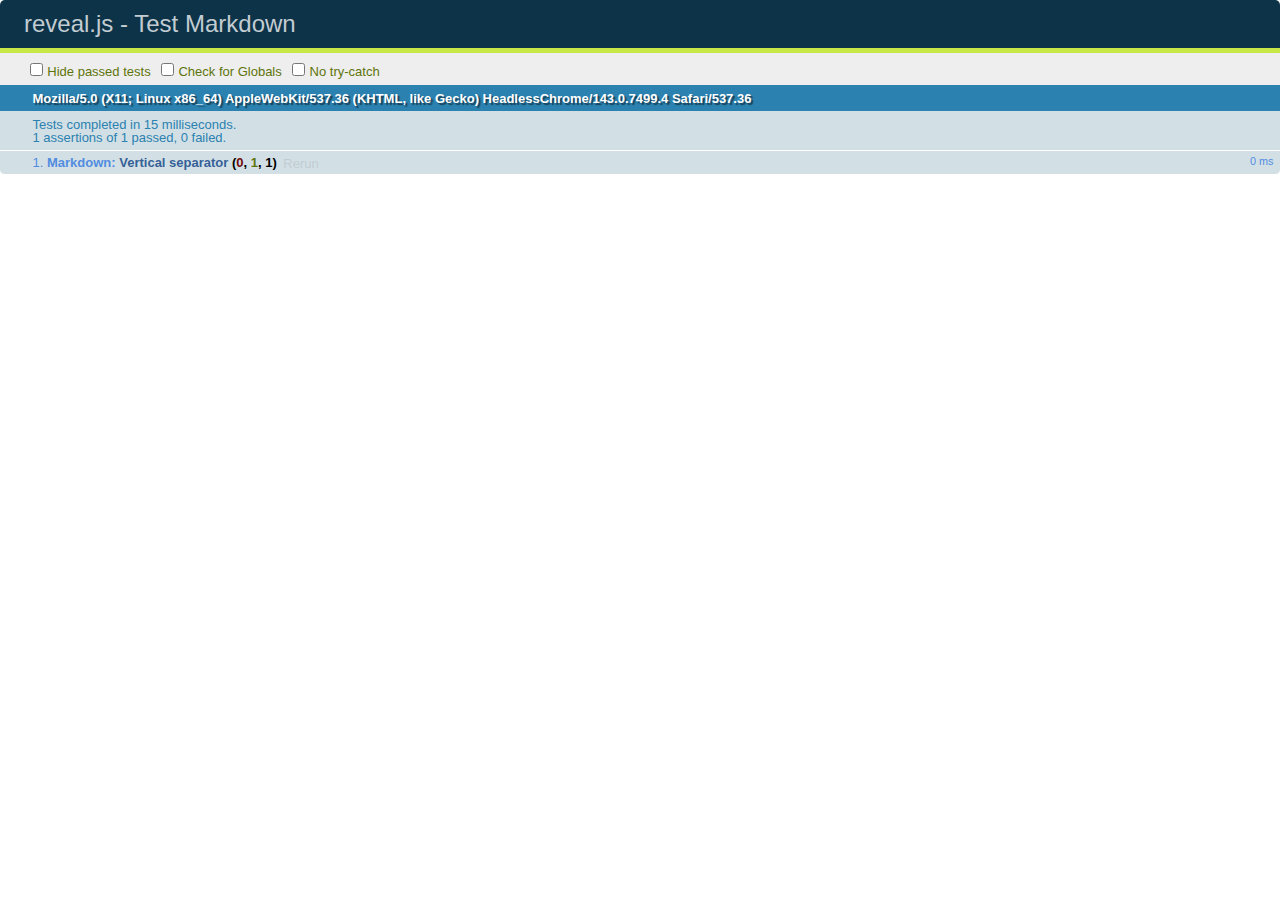
<file: devday_2013/test/test-markdown.html>
<!doctype html>
<html lang="en">

	<head>
		<meta charset="utf-8">

		<title>reveal.js - Test Markdown</title>

		<link rel="stylesheet" href="../css/reveal.min.css">
		<link rel="stylesheet" href="qunit-1.12.0.css">
	</head>

	<body style="overflow: auto;">

		<div id="qunit"></div>
  		<div id="qunit-fixture"></div>

		<div class="reveal" style="display: none;">

			<div class="slides">

				<!-- <section data-markdown="example.md" data-separator="^\n\n\n" data-vertical="^\n\n"></section> -->

				<!-- Slides are separated by newline + three dashes + newline, vertical slides identical but two dashes -->
				<section data-markdown data-separator="^\n---\n$" data-vertical="^\n--\n$">
					<script type="text/template">
						## Slide 1.1

						--

						## Slide 1.2

						---

						## Slide 2
					</script>
				</section>

			</div>

		</div>

		<script src="../lib/js/head.min.js"></script>
		<script src="../js/reveal.min.js"></script>
		<script src="../plugin/markdown/marked.js"></script>
		<script src="../plugin/markdown/markdown.js"></script>
		<script src="qunit-1.12.0.js"></script>

		<script src="test-markdown.js"></script>

	</body>
</html>
</file>
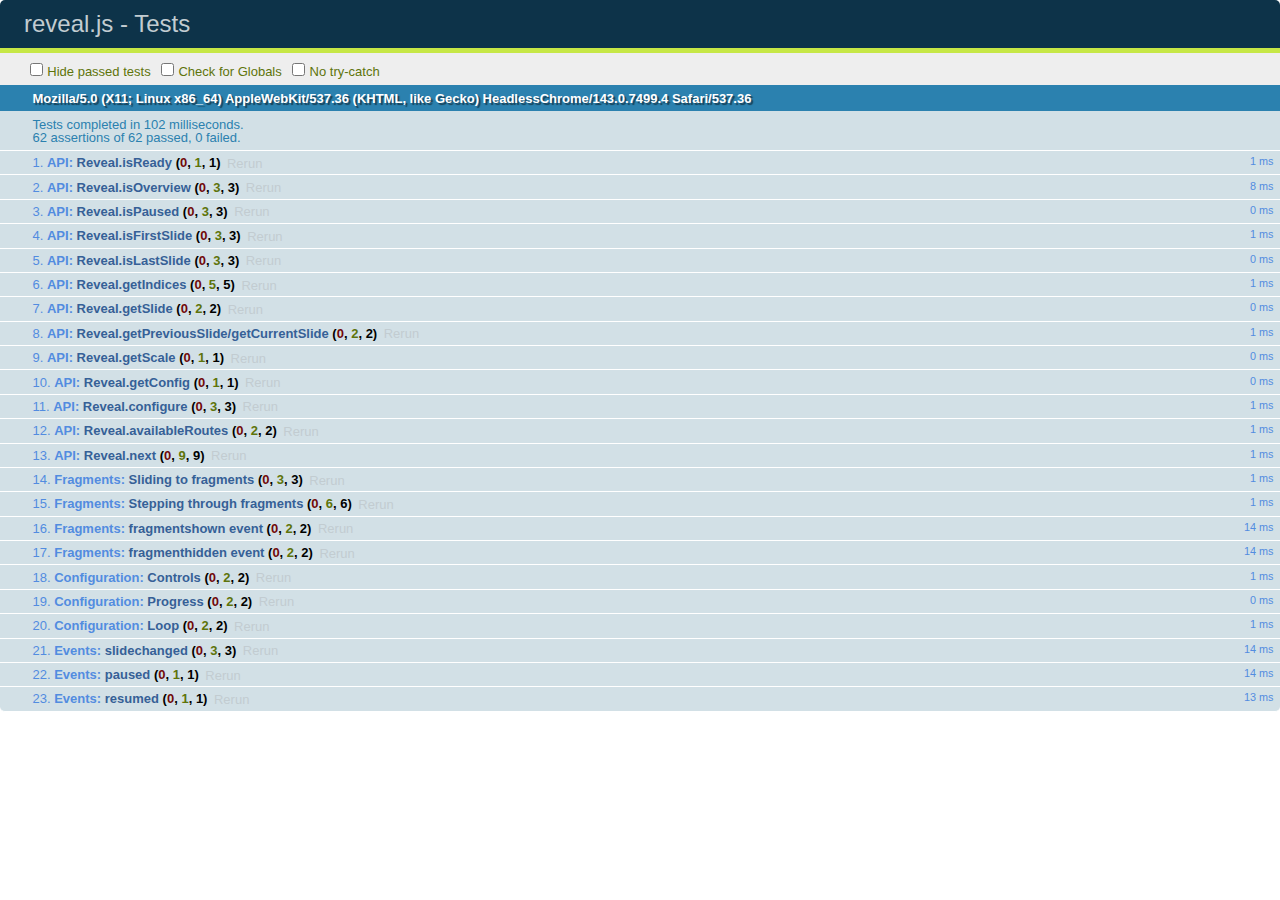
<file: devday_2013/test/test.html>
<!doctype html>
<html lang="en">

	<head>
		<meta charset="utf-8">

		<title>reveal.js - Tests</title>

		<link rel="stylesheet" href="../css/reveal.min.css">
		<link rel="stylesheet" href="qunit-1.12.0.css">
	</head>

	<body style="overflow: auto;">

		<div id="qunit"></div>
  		<div id="qunit-fixture"></div>

		<div class="reveal" style="display: none;">

			<div class="slides">

				<section>
					<h1>1</h1>
				</section>

				<section>
					<section>
						<h1>2.1</h1>
					</section>
					<section>
						<h1>2.2</h1>
					</section>
					<section>
						<h1>2.3</h1>
					</section>
				</section>

				<section>
					<h1>4</h1>
					<ul>
						<li class="fragment">4.1</li>
						<li class="fragment">4.2</li>
						<li class="fragment">4.3</li>
					</ul>
				</section>

				<section>
					<h1>4</h1>
				</section>

			</div>

		</div>

		<script src="../lib/js/head.min.js"></script>
		<script src="../js/reveal.min.js"></script>
		<script src="qunit-1.12.0.js"></script>

		<script src="test.js"></script>

	</body>
</html>
</file>
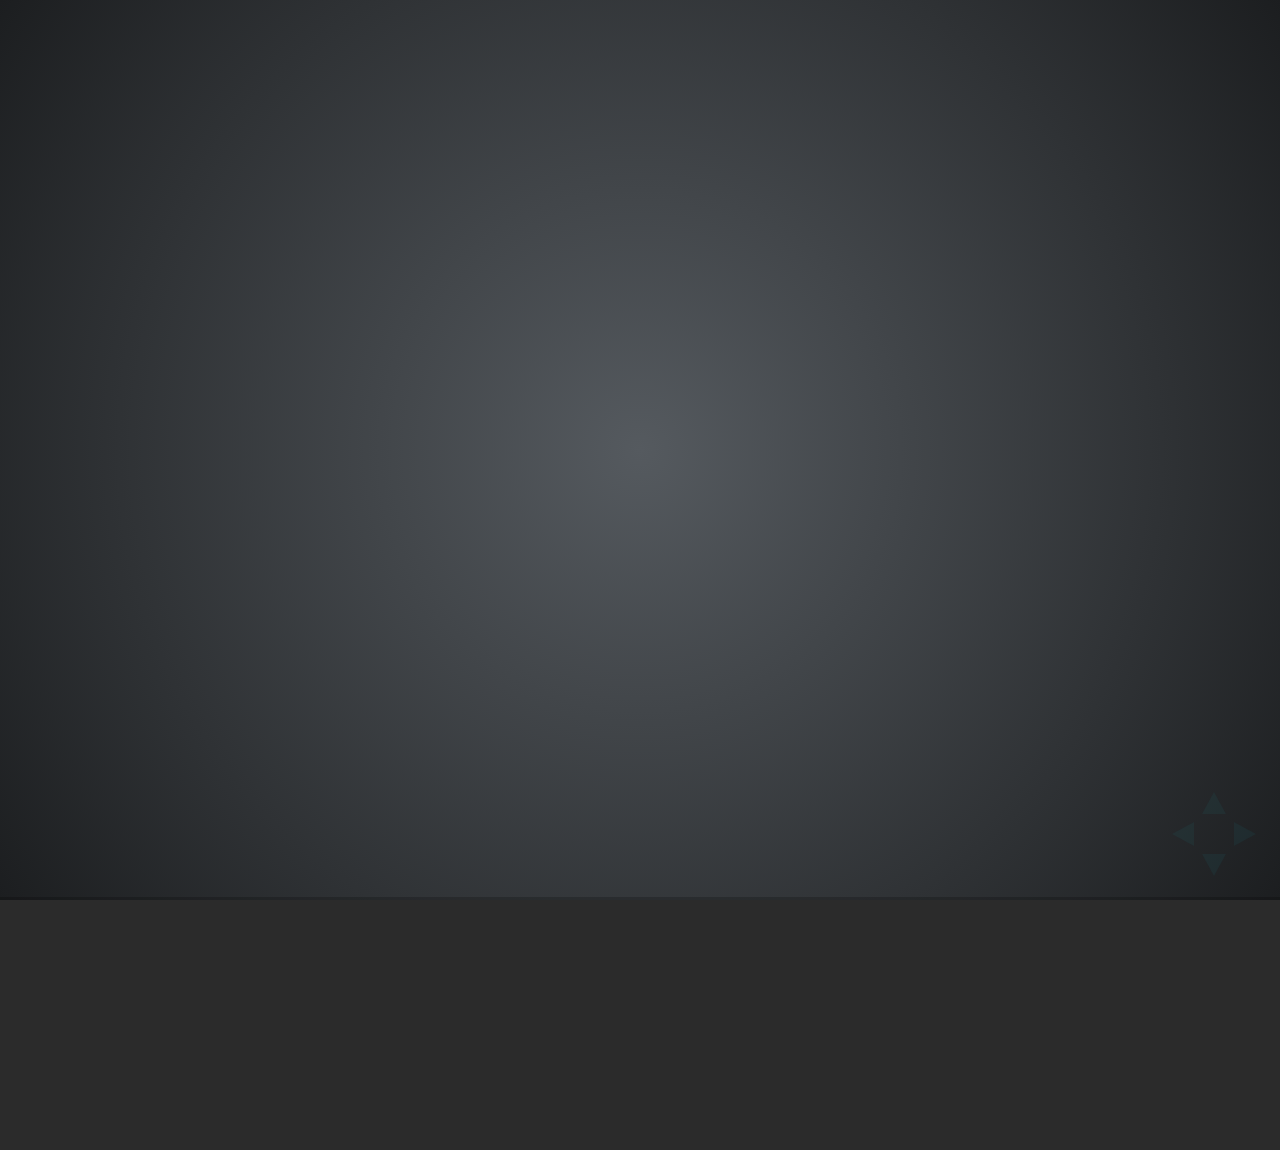
<file: devday_2013/plugin/markdown/example.html>
<!doctype html>
<html lang="en">

	<head>
		<meta charset="utf-8">

		<title>reveal.js - Markdown Demo</title>

		<link rel="stylesheet" href="../../css/reveal.css">
		<link rel="stylesheet" href="../../css/theme/default.css" id="theme">
	</head>

	<body>

		<div class="reveal">

			<div class="slides">

                <!-- Use external markdown resource, separate slides by three newlines; vertical slides by two newlines -->
                <section data-markdown="example.md" data-separator="^\n\n\n" data-vertical="^\n\n"></section>

                <!-- Slides are separated by three dashes (quick 'n dirty regular expression) -->
                <section data-markdown data-separator="---">
                    <script type="text/template">
                        ## Demo 1
                        Slide 1
                        ---
                        ## Demo 1
                        Slide 2
                        ---
                        ## Demo 1
                        Slide 3
                    </script>
                </section>

                <!-- Slides are separated by newline + three dashes + newline, vertical slides identical but two dashes -->
                <section data-markdown data-separator="^\n---\n$" data-vertical="^\n--\n$">
                    <script type="text/template">
                        ## Demo 2
                        Slide 1.1

                        --

                        ## Demo 2
                        Slide 1.2

                        ---

                        ## Demo 2
                        Slide 2
                    </script>
                </section>

                <!-- No "extra" slides, since there are no separators defined (so they'll become horizontal rulers) -->
                <section data-markdown>
                    <script type="text/template">
                        A

                        ---

                        B

                        ---

                        C
                    </script>
                </section>

            </div>
		</div>

		<script src="../../lib/js/head.min.js"></script>
		<script src="../../js/reveal.js"></script>

		<script>

			Reveal.initialize({
				controls: true,
				progress: true,
				history: true,
				center: true,

				theme: Reveal.getQueryHash().theme,
				transition: Reveal.getQueryHash().transition || 'default',

				// Optional libraries used to extend on reveal.js
				dependencies: [
					{ src: '../../lib/js/classList.js', condition: function() { return !document.body.classList; } },
					{ src: 'marked.js', condition: function() { return !!document.querySelector( '[data-markdown]' ); } },
                    { src: 'markdown.js', condition: function() { return !!document.querySelector( '[data-markdown]' ); } },
					{ src: '../notes/notes.js' }
				]
			});

		</script>

	</body>
</html>
</file>
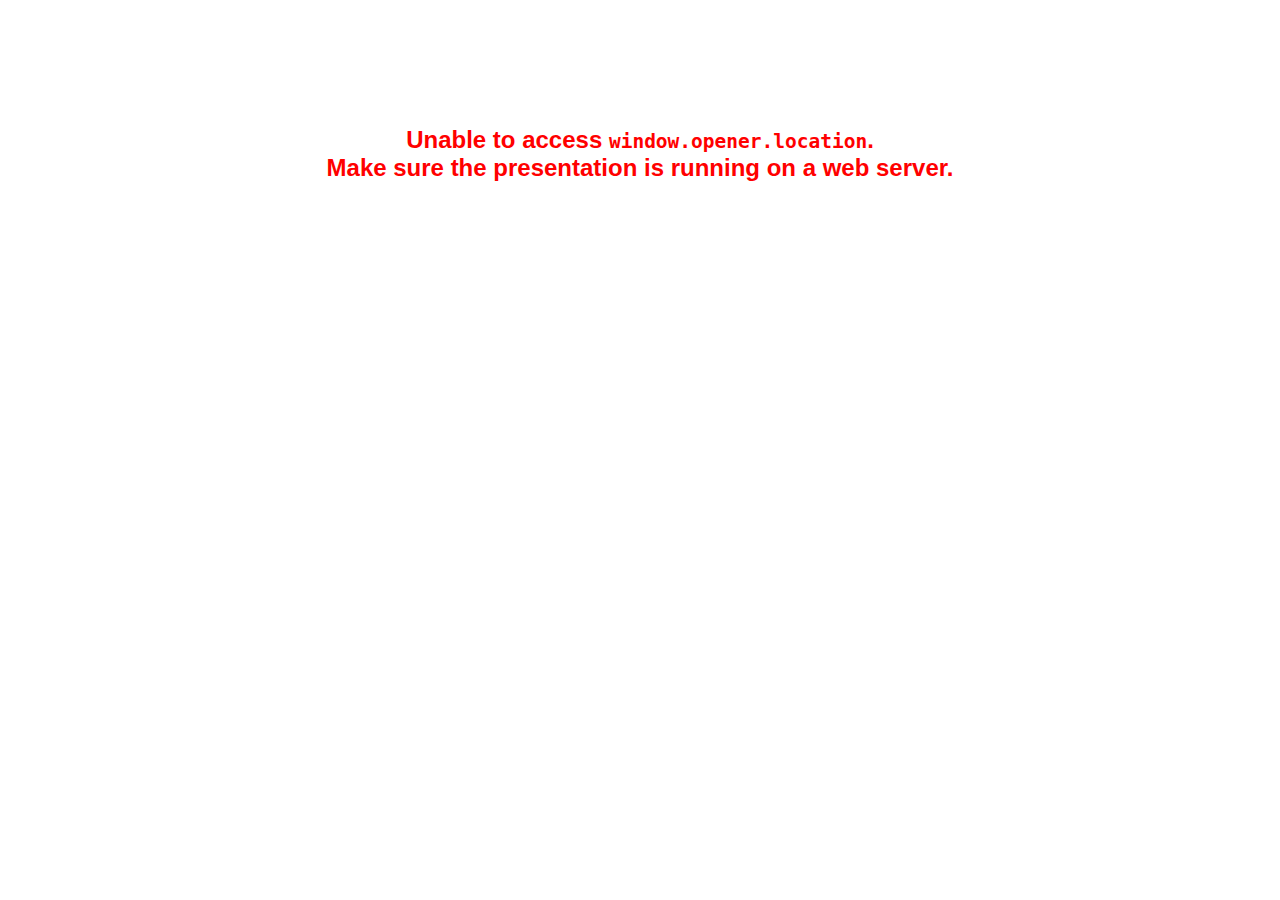
<file: devday_2013/plugin/notes/notes.html>
<!doctype html>
<html lang="en">
	<head>
		<meta charset="utf-8">

		<title>reveal.js - Slide Notes</title>

		<style>
			body {
				font-family: Helvetica;
			}

			#notes {
				font-size: 20px;
				width: 640px;
				margin-top: 5px;
				clear: left;
			}

			#wrap-current-slide {
				width: 640px;
				height: 512px;
				float: left;
				overflow: hidden;
			}

			#current-slide {
				width: 1280px;
				height: 1024px;
				border: none;

				-webkit-transform-origin: 0 0;
				   -moz-transform-origin: 0 0;
					-ms-transform-origin: 0 0;
					 -o-transform-origin: 0 0;
						transform-origin: 0 0;

				-webkit-transform: scale(0.5);
				   -moz-transform: scale(0.5);
					-ms-transform: scale(0.5);
					 -o-transform: scale(0.5);
						transform: scale(0.5);
			}

			#wrap-next-slide {
				width: 448px;
				height: 358px;
				float: left;
				margin: 0 0 0 10px;
				overflow: hidden;
			}

			#next-slide {
				width: 1280px;
				height: 1024px;
				border: none;

				-webkit-transform-origin: 0 0;
				   -moz-transform-origin: 0 0;
					-ms-transform-origin: 0 0;
					 -o-transform-origin: 0 0;
						transform-origin: 0 0;

				-webkit-transform: scale(0.35);
				   -moz-transform: scale(0.35);
					-ms-transform: scale(0.35);
					 -o-transform: scale(0.35);
						transform: scale(0.35);
			}

			.slides {
				position: relative;
				margin-bottom: 10px;
				border: 1px solid black;
				border-radius: 2px;
				background: rgb(28, 30, 32);
			}

			.slides span {
				position: absolute;
				top: 3px;
				left: 3px;
				font-weight: bold;
				font-size: 14px;
				color: rgba( 255, 255, 255, 0.9 );
			}

			.error {
				font-weight: bold;
				color: red;
				font-size: 1.5em;
				text-align: center;
				margin-top: 10%;
			}

			.error code {
				font-family: monospace;
			}

			.time {
				width: 448px;
				margin: 30px 0 0 10px;
				float: left;
				text-align: center;
				opacity: 0;

				-webkit-transition: opacity 0.4s;
				   -moz-transition: opacity 0.4s;
				     -o-transition: opacity 0.4s;
				        transition: opacity 0.4s;
			}

			.elapsed,
			.clock {
				color: #333;
				font-size: 2em;
				text-align: center;
				display: inline-block;
				padding: 0.5em;
				background-color: #eee;
				border-radius: 10px;
			}

			.elapsed h2,
			.clock h2 {
				font-size: 0.8em;
				line-height: 100%;
				margin: 0;
				color: #aaa;
			}

			.elapsed .mute {
				color: #ddd;
			}

		</style>
	</head>

	<body>

		<div id="wrap-current-slide" class="slides">
			<script>document.write( '<iframe width="1280" height="1024" id="current-slide" src="'+ window.opener.location.href +'?receiver"></iframe>' );</script>
		</div>

		<div id="wrap-next-slide" class="slides">
			<script>document.write( '<iframe width="640" height="512" id="next-slide" src="'+ window.opener.location.href +'?receiver"></iframe>' );</script>
			<span>UPCOMING:</span>
		</div>

		<div class="time">
			<div class="clock">
				<h2>Time</h2>
				<span id="clock">0:00:00 AM</span>
			</div>
			<div class="elapsed">
				<h2>Elapsed</h2>
				<span id="hours">00</span><span id="minutes">:00</span><span id="seconds">:00</span>
			</div>
		</div>

		<div id="notes"></div>

		<script src="../../plugin/markdown/marked.js"></script>
		<script>

			window.addEventListener( 'load', function() {

				if( window.opener && window.opener.location && window.opener.location.href ) {

					var notes = document.getElementById( 'notes' ),
						currentSlide = document.getElementById( 'current-slide' ),
						nextSlide = document.getElementById( 'next-slide' ),
						silenced = false;

					window.addEventListener( 'message', function( event ) {
						var data = JSON.parse( event.data );

						// No need for updating the notes in case of fragment changes
						if ( data.notes !== undefined) {
							if( data.markdown ) {
								notes.innerHTML = marked( data.notes );
							}
							else {
								notes.innerHTML = data.notes;
							}
						}

						silenced = true;

						// Update the note slides
						currentSlide.contentWindow.Reveal.slide( data.indexh, data.indexv, data.indexf );
						nextSlide.contentWindow.Reveal.slide( data.nextindexh, data.nextindexv );

						silenced = false;

					}, false );

					var start = new Date(),
						timeEl = document.querySelector( '.time' ),
						clockEl = document.getElementById( 'clock' ),
						hoursEl = document.getElementById( 'hours' ),
						minutesEl = document.getElementById( 'minutes' ),
						secondsEl = document.getElementById( 'seconds' );

					setInterval( function() {

						timeEl.style.opacity = 1;

						var diff, hours, minutes, seconds,
							now = new Date();

						diff = now.getTime() - start.getTime();
						hours = Math.floor( diff / ( 1000 * 60 * 60 ) );
						minutes = Math.floor( ( diff / ( 1000 * 60 ) ) % 60 );
						seconds = Math.floor( ( diff / 1000 ) % 60 );

						clockEl.innerHTML = now.toLocaleTimeString();
						hoursEl.innerHTML = zeroPadInteger( hours );
						hoursEl.className = hours > 0 ? "" : "mute";
						minutesEl.innerHTML = ":" + zeroPadInteger( minutes );
						minutesEl.className = minutes > 0 ? "" : "mute";
						secondsEl.innerHTML = ":" + zeroPadInteger( seconds );

					}, 1000 );

					// Broadcasts the state of the notes window to synchronize
					// the main window
					function synchronizeMainWindow() {

						if( !silenced ) {
							var indices = currentSlide.contentWindow.Reveal.getIndices();
							window.opener.Reveal.slide( indices.h, indices.v, indices.f );
						}

					}

					// Navigate the main window when the notes slide changes
					currentSlide.contentWindow.Reveal.addEventListener( 'slidechanged', synchronizeMainWindow );
					currentSlide.contentWindow.Reveal.addEventListener( 'fragmentshown', synchronizeMainWindow );
					currentSlide.contentWindow.Reveal.addEventListener( 'fragmenthidden', synchronizeMainWindow );

					// Reconfigure the notes window to remove needless UI
					currentSlide.contentWindow.Reveal.configure({ controls: false, progress: false, overview: false });
					nextSlide.contentWindow.Reveal.configure({ controls: false, progress: false, overview: false });

				}
				else {

					document.body.innerHTML =  '<p class="error">Unable to access <code>window.opener.location</code>.<br>Make sure the presentation is running on a web server.</p>';

				}


			}, false );

			function zeroPadInteger( num ) {
				var str = "00" + parseInt( num );
				return str.substring( str.length - 2 );
			}

		</script>
	</body>
</html>
</file>
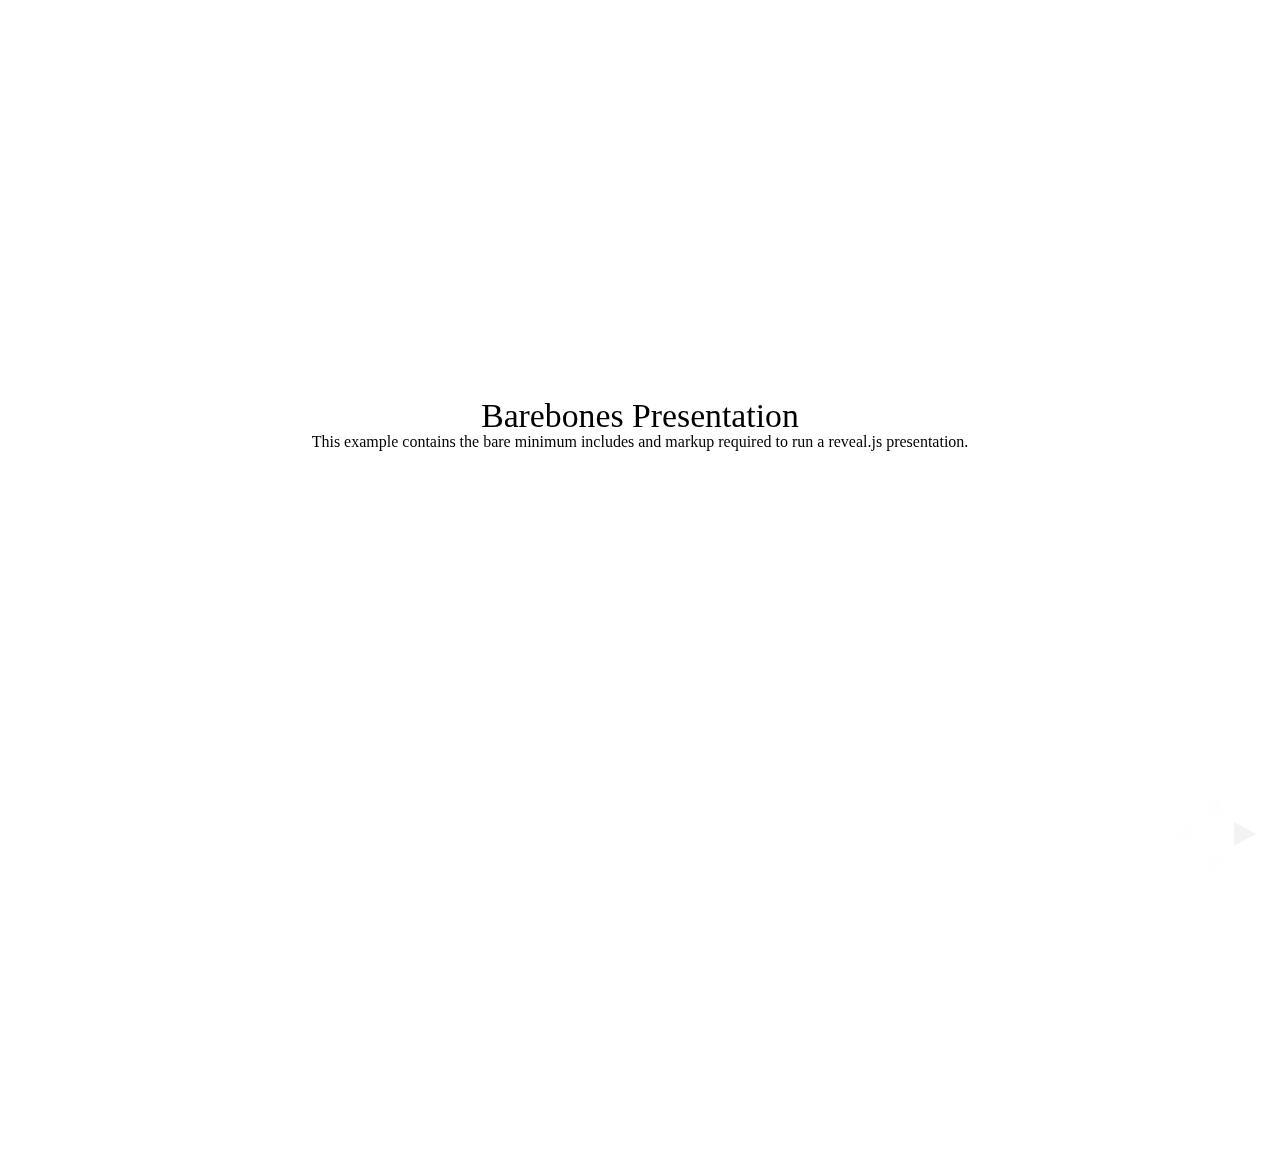
<file: devday_2013/test/examples/barebones.html>
<!doctype html>
<html lang="en">

	<head>
		<meta charset="utf-8">

		<title>reveal.js - Barebones</title>

		<link rel="stylesheet" href="../../css/reveal.min.css">
	</head>

	<body>

		<div class="reveal">

			<div class="slides">

				<section>
					<h2>Barebones Presentation</h2>
					<p>This example contains the bare minimum includes and markup required to run a reveal.js presentation.</p>
				</section>

				<section>
					<h2>No Theme</h2>
					<p>There's no theme included, so it will fall back on browser defaults.</p>
				</section>

			</div>

		</div>

		<script src="../../lib/js/head.min.js"></script>
		<script src="../../js/reveal.min.js"></script>

		<script>

			Reveal.initialize();

		</script>

	</body>
</html>
</file>
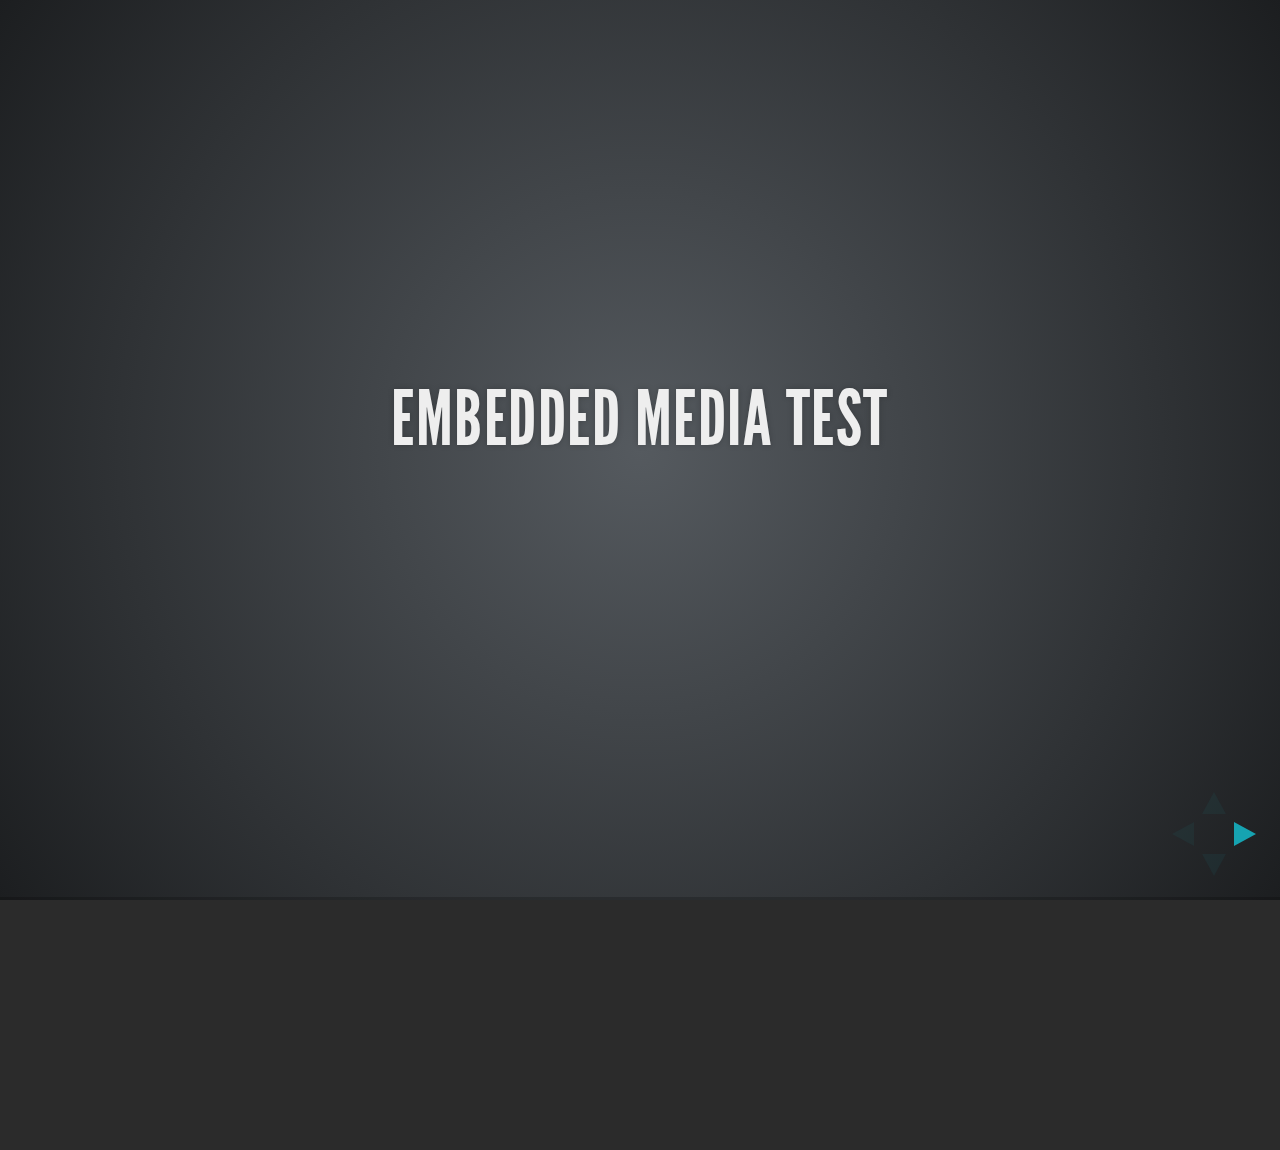
<file: devday_2013/test/examples/embedded-media.html>
<!doctype html>
<html lang="en">

	<head>
		<meta charset="utf-8">

		<title>reveal.js - Embedded Media</title>

		<meta name="viewport" content="width=device-width, initial-scale=1.0, maximum-scale=1.0, user-scalable=no">

		<link rel="stylesheet" href="../../css/reveal.min.css">
		<link rel="stylesheet" href="../../css/theme/default.css" id="theme">
	</head>

	<body>

		<div class="reveal">

			<div class="slides">

				<section>
					<h2>Embedded Media Test</h2>
				</section>

				<section>
					<iframe data-autoplay width="420" height="345" src="http://www.youtube.com/embed/l3RQZ4mcr1c"></iframe>
				</section>

				<section>
					<h2>Empty Slide</h2>
				</section>

			</div>

		</div>

		<script src="../../lib/js/head.min.js"></script>
		<script src="../../js/reveal.min.js"></script>

		<script>

			Reveal.initialize({
				transition: 'linear'
			});

		</script>

	</body>
</html>
</file>
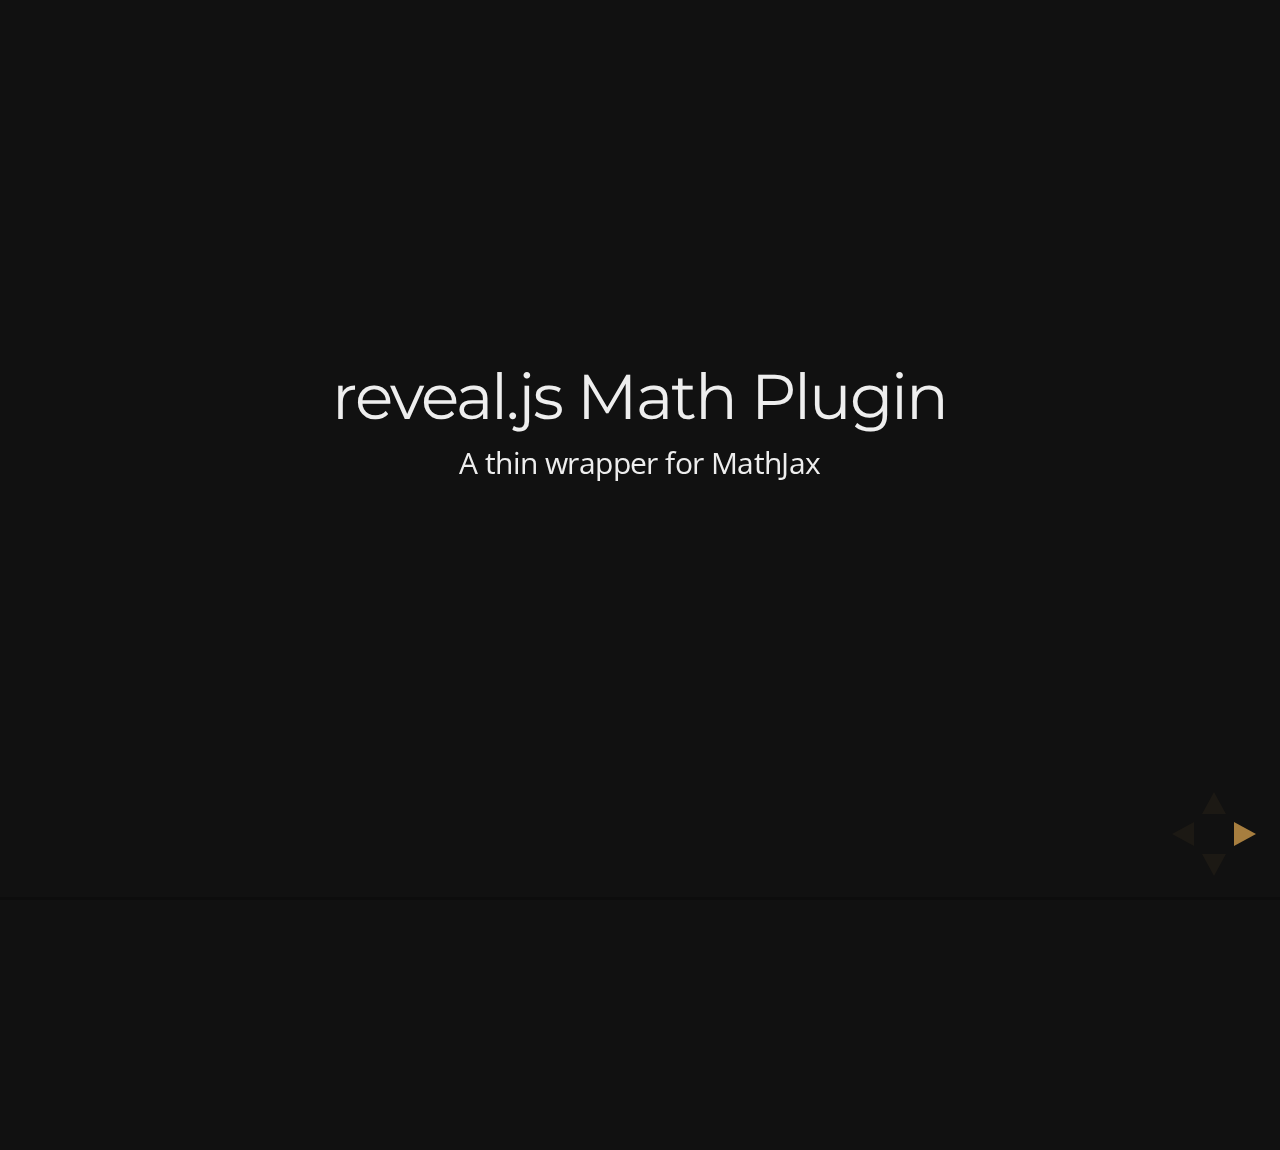
<file: devday_2013/test/examples/math.html>
<!doctype html>
<html lang="en">

	<head>
		<meta charset="utf-8">

		<title>reveal.js - Math Plugin</title>

		<meta name="viewport" content="width=device-width, initial-scale=1.0, maximum-scale=1.0, user-scalable=no">

		<link rel="stylesheet" href="../../css/reveal.min.css">
		<link rel="stylesheet" href="../../css/theme/night.css" id="theme">
	</head>

	<body>

		<div class="reveal">

			<div class="slides">

				<section>
					<h2>reveal.js Math Plugin</h2>
					<p>A thin wrapper for MathJax</p>
				</section>

				<section>
					<h3>The Lorenz Equations</h3>

					\[\begin{aligned}
					\dot{x} &amp; = \sigma(y-x) \\
					\dot{y} &amp; = \rho x - y - xz \\
					\dot{z} &amp; = -\beta z + xy
					\end{aligned} \]
				</section>

				<section>
					<h3>The Cauchy-Schwarz Inequality</h3>

					<script type="math/tex; mode=display">
						\left( \sum_{k=1}^n a_k b_k \right)^2 \leq \left( \sum_{k=1}^n a_k^2 \right) \left( \sum_{k=1}^n b_k^2 \right)
					</script>
				</section>

				<section>
					<h3>A Cross Product Formula</h3>

					\[\mathbf{V}_1 \times \mathbf{V}_2 =  \begin{vmatrix}
					\mathbf{i} &amp; \mathbf{j} &amp; \mathbf{k} \\
					\frac{\partial X}{\partial u} &amp;  \frac{\partial Y}{\partial u} &amp; 0 \\
					\frac{\partial X}{\partial v} &amp;  \frac{\partial Y}{\partial v} &amp; 0
					\end{vmatrix}  \]
				</section>

				<section>
					<h3>The probability of getting \(k\) heads when flipping \(n\) coins is</h3>

					\[P(E)   = {n \choose k} p^k (1-p)^{ n-k} \]
				</section>

				<section>
					<h3>An Identity of Ramanujan</h3>

					\[ \frac{1}{\Bigl(\sqrt{\phi \sqrt{5}}-\phi\Bigr) e^{\frac25 \pi}} =
					1+\frac{e^{-2\pi}} {1+\frac{e^{-4\pi}} {1+\frac{e^{-6\pi}}
					{1+\frac{e^{-8\pi}} {1+\ldots} } } } \]
				</section>

				<section>
					<h3>A Rogers-Ramanujan Identity</h3>

					\[  1 +  \frac{q^2}{(1-q)}+\frac{q^6}{(1-q)(1-q^2)}+\cdots =
					\prod_{j=0}^{\infty}\frac{1}{(1-q^{5j+2})(1-q^{5j+3})}\]
				</section>

				<section>
					<h3>Maxwell&#8217;s Equations</h3>

					\[  \begin{aligned}
					\nabla \times \vec{\mathbf{B}} -\, \frac1c\, \frac{\partial\vec{\mathbf{E}}}{\partial t} &amp; = \frac{4\pi}{c}\vec{\mathbf{j}} \\   \nabla \cdot \vec{\mathbf{E}} &amp; = 4 \pi \rho \\
					\nabla \times \vec{\mathbf{E}}\, +\, \frac1c\, \frac{\partial\vec{\mathbf{B}}}{\partial t} &amp; = \vec{\mathbf{0}} \\
					\nabla \cdot \vec{\mathbf{B}} &amp; = 0 \end{aligned}
					\]
				</section>

				<section>
					<section>
						<h3>The Lorenz Equations</h3>

						<div class="fragment">
							\[\begin{aligned}
							\dot{x} &amp; = \sigma(y-x) \\
							\dot{y} &amp; = \rho x - y - xz \\
							\dot{z} &amp; = -\beta z + xy
							\end{aligned} \]
						</div>
					</section>

					<section>
						<h3>The Cauchy-Schwarz Inequality</h3>

						<div class="fragment">
							\[ \left( \sum_{k=1}^n a_k b_k \right)^2 \leq \left( \sum_{k=1}^n a_k^2 \right) \left( \sum_{k=1}^n b_k^2 \right) \]
						</div>
					</section>

					<section>
						<h3>A Cross Product Formula</h3>

						<div class="fragment">
							\[\mathbf{V}_1 \times \mathbf{V}_2 =  \begin{vmatrix}
							\mathbf{i} &amp; \mathbf{j} &amp; \mathbf{k} \\
							\frac{\partial X}{\partial u} &amp;  \frac{\partial Y}{\partial u} &amp; 0 \\
							\frac{\partial X}{\partial v} &amp;  \frac{\partial Y}{\partial v} &amp; 0
							\end{vmatrix}  \]
						</div>
					</section>

					<section>
						<h3>The probability of getting \(k\) heads when flipping \(n\) coins is</h3>

						<div class="fragment">
							\[P(E)   = {n \choose k} p^k (1-p)^{ n-k} \]
						</div>
					</section>

					<section>
						<h3>An Identity of Ramanujan</h3>

						<div class="fragment">
							\[ \frac{1}{\Bigl(\sqrt{\phi \sqrt{5}}-\phi\Bigr) e^{\frac25 \pi}} =
							1+\frac{e^{-2\pi}} {1+\frac{e^{-4\pi}} {1+\frac{e^{-6\pi}}
							{1+\frac{e^{-8\pi}} {1+\ldots} } } } \]
						</div>
					</section>

					<section>
						<h3>A Rogers-Ramanujan Identity</h3>

						<div class="fragment">
							\[  1 +  \frac{q^2}{(1-q)}+\frac{q^6}{(1-q)(1-q^2)}+\cdots =
							\prod_{j=0}^{\infty}\frac{1}{(1-q^{5j+2})(1-q^{5j+3})}\]
						</div>
					</section>

					<section>
						<h3>Maxwell&#8217;s Equations</h3>

						<div class="fragment">
							\[  \begin{aligned}
							\nabla \times \vec{\mathbf{B}} -\, \frac1c\, \frac{\partial\vec{\mathbf{E}}}{\partial t} &amp; = \frac{4\pi}{c}\vec{\mathbf{j}} \\   \nabla \cdot \vec{\mathbf{E}} &amp; = 4 \pi \rho \\
							\nabla \times \vec{\mathbf{E}}\, +\, \frac1c\, \frac{\partial\vec{\mathbf{B}}}{\partial t} &amp; = \vec{\mathbf{0}} \\
							\nabla \cdot \vec{\mathbf{B}} &amp; = 0 \end{aligned}
							\]
						</div>
					</section>
				</section>

			</div>

		</div>

		<script src="../../lib/js/head.min.js"></script>
		<script src="../../js/reveal.min.js"></script>

		<script>

			Reveal.initialize({
				history: true,
				transition: 'linear',

				math: {
					// mathjax: 'http://cdn.mathjax.org/mathjax/latest/MathJax.js',
					config: 'TeX-AMS_HTML-full'
				},

				dependencies: [
					{ src: '../../lib/js/classList.js' },
					{ src: '../../plugin/math/math.js', async: true }
				]
			});

		</script>

	</body>
</html>
</file>
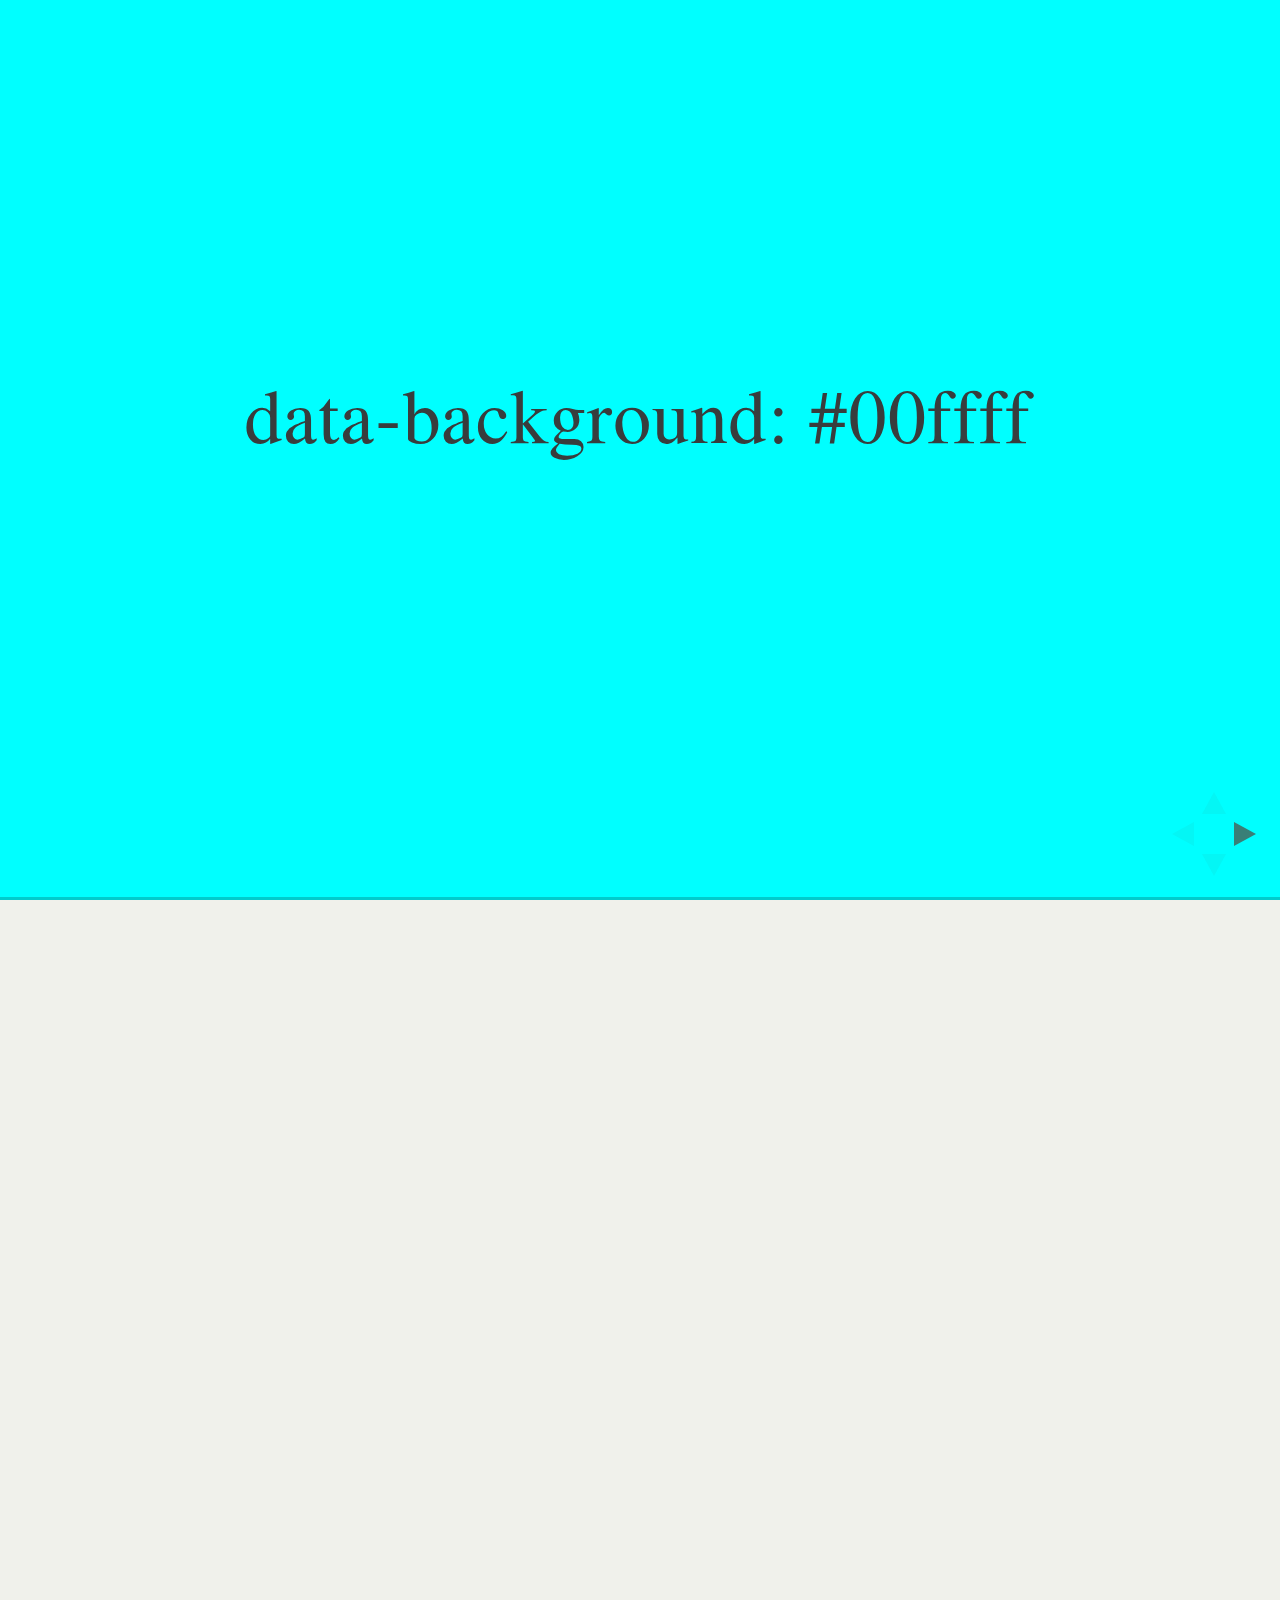
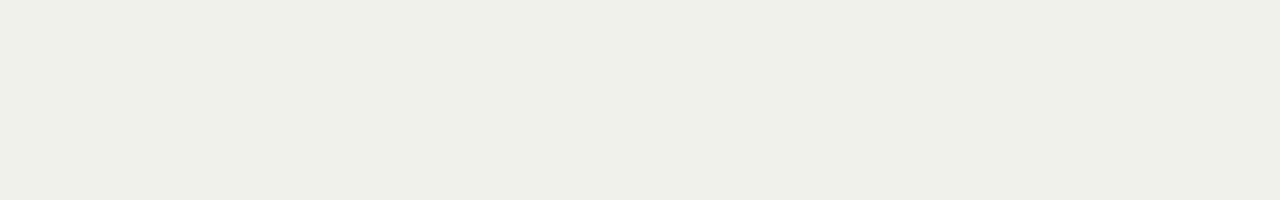
<file: devday_2013/test/examples/slide-backgrounds.html>
<!doctype html>
<html lang="en">

	<head>
		<meta charset="utf-8">

		<title>reveal.js - Slide Backgrounds</title>

		<meta name="viewport" content="width=device-width, initial-scale=1.0, maximum-scale=1.0, user-scalable=no">

		<link rel="stylesheet" href="../../css/reveal.min.css">
		<link rel="stylesheet" href="../../css/theme/serif.css" id="theme">
	</head>

	<body>

		<div class="reveal">

			<div class="slides">

				<section data-background="#00ffff">
					<h2>data-background: #00ffff</h2>
				</section>

				<section data-background="#bb00bb">
					<h2>data-background: #bb00bb</h2>
				</section>

				<section>
					<section data-background="#ff0000">
						<h2>data-background: #ff0000</h2>
					</section>
					<section data-background="rgba(0, 0, 0, 0.2)">
						<h2>data-background: rgba(0, 0, 0, 0.2)</h2>
					</section>
					<section data-background="salmon">
						<h2>data-background: salmon</h2>
					</section>
				</section>

				<section data-background="rgba(0, 100, 100, 0.2)">
					<section>
						<h2>Background applied to stack</h2>
					</section>
					<section>
						<h2>Background applied to stack</h2>
					</section>
					<section data-background="rgba(100, 0, 0, 0.2)">
						<h2>Background applied to slide inside of stack</h2>
					</section>
				</section>

				<section data-background-transition="slide" data-background="assets/image1.png" style="background: rgba(255,255,255,0.9)">
					<h2>Background image</h2>
				</section>

				<section>
					<section data-background-transition="slide" data-background="assets/image1.png" style="background: rgba(255,255,255,0.9)">
						<h2>Background image</h2>
					</section>
					<section data-background-transition="slide" data-background="assets/image1.png" style="background: rgba(255,255,255,0.9)">
						<h2>Background image</h2>
					</section>
				</section>

				<section data-background="assets/image2.png" data-background-size="100px" data-background-repeat="repeat" data-background-color="#111" style="background: rgba(255,255,255,0.9)">
					<h2>Background image</h2>
					<pre>data-background-size="100px" data-background-repeat="repeat" data-background-color="#111"</pre>
				</section>

				<section data-background="#888888">
					<h2>Same background twice (1/2)</h2>
				</section>
				<section data-background="#888888">
					<h2>Same background twice (2/2)</h2>
				</section>

			</div>

		</div>

		<script src="../../lib/js/head.min.js"></script>
		<script src="../../js/reveal.min.js"></script>

		<script>

			// Full list of configuration options available here:
			// https://github.com/hakimel/reveal.js#configuration
			Reveal.initialize({
				center: true,
				// rtl: true,

				transition: 'linear',
				// transitionSpeed: 'slow',
				// backgroundTransition: 'linear'
			});

		</script>

	</body>
</html>
</file>
<file: devday_2013/css/reveal.css>
@charset "UTF-8";

/*!
 * reveal.js
 * http://lab.hakim.se/reveal-js
 * MIT licensed
 *
 * Copyright (C) 2013 Hakim El Hattab, http://hakim.se
 */


/*********************************************
 * RESET STYLES
 *********************************************/

html, body, .reveal div, .reveal span, .reveal applet, .reveal object, .reveal iframe,
.reveal h1, .reveal h2, .reveal h3, .reveal h4, .reveal h5, .reveal h6, .reveal p, .reveal blockquote, .reveal pre,
.reveal a, .reveal abbr, .reveal acronym, .reveal address, .reveal big, .reveal cite, .reveal code,
.reveal del, .reveal dfn, .reveal em, .reveal img, .reveal ins, .reveal kbd, .reveal q, .reveal s, .reveal samp,
.reveal small, .reveal strike, .reveal strong, .reveal sub, .reveal sup, .reveal tt, .reveal var,
.reveal b, .reveal u, .reveal i, .reveal center,
.reveal dl, .reveal dt, .reveal dd, .reveal ol, .reveal ul, .reveal li,
.reveal fieldset, .reveal form, .reveal label, .reveal legend,
.reveal table, .reveal caption, .reveal tbody, .reveal tfoot, .reveal thead, .reveal tr, .reveal th, .reveal td,
.reveal article, .reveal aside, .reveal canvas, .reveal details, .reveal embed,
.reveal figure, .reveal figcaption, .reveal footer, .reveal header, .reveal hgroup,
.reveal menu, .reveal nav, .reveal output, .reveal ruby, .reveal section, .reveal summary,
.reveal time, .reveal mark, .reveal audio, video {
	margin: 0;
	padding: 0;
	border: 0;
	font-size: 100%;
	font: inherit;
	vertical-align: baseline;
}

.reveal article, .reveal aside, .reveal details, .reveal figcaption, .reveal figure,
.reveal footer, .reveal header, .reveal hgroup, .reveal menu, .reveal nav, .reveal section {
	display: block;
}


/*********************************************
 * GLOBAL STYLES
 *********************************************/

html,
body {
	width: 100%;
	height: 100%;
	overflow: hidden;
}

body {
	position: relative;
	line-height: 1;
}

::selection {
	background: #FF5E99;
	color: #fff;
	text-shadow: none;
}


/*********************************************
 * HEADERS
 *********************************************/

.reveal h1,
.reveal h2,
.reveal h3,
.reveal h4,
.reveal h5,
.reveal h6 {
	-webkit-hyphens: auto;
	   -moz-hyphens: auto;
	        hyphens: auto;

	word-wrap: break-word;
	line-height: 1;
}

.reveal h1 { font-size: 3.77em; }
.reveal h2 { font-size: 2.11em;	}
.reveal h3 { font-size: 1.55em;	}
.reveal h4 { font-size: 1em;	}


/*********************************************
 * VIEW FRAGMENTS
 *********************************************/

.reveal .slides section .fragment {
	opacity: 0;

	-webkit-transition: all .2s ease;
	   -moz-transition: all .2s ease;
	    -ms-transition: all .2s ease;
	     -o-transition: all .2s ease;
	        transition: all .2s ease;
}
	.reveal .slides section .fragment.visible {
		opacity: 1;
	}

.reveal .slides section .fragment.grow {
	opacity: 1;
}
	.reveal .slides section .fragment.grow.visible {
		-webkit-transform: scale( 1.3 );
		   -moz-transform: scale( 1.3 );
		    -ms-transform: scale( 1.3 );
		     -o-transform: scale( 1.3 );
		        transform: scale( 1.3 );
	}

.reveal .slides section .fragment.shrink {
	opacity: 1;
}
	.reveal .slides section .fragment.shrink.visible {
		-webkit-transform: scale( 0.7 );
		   -moz-transform: scale( 0.7 );
		    -ms-transform: scale( 0.7 );
		     -o-transform: scale( 0.7 );
		        transform: scale( 0.7 );
	}

.reveal .slides section .fragment.zoom-in {
	opacity: 0;

	-webkit-transform: scale( 0.1 );
	   -moz-transform: scale( 0.1 );
	    -ms-transform: scale( 0.1 );
	     -o-transform: scale( 0.1 );
	        transform: scale( 0.1 );
}

	.reveal .slides section .fragment.zoom-in.visible {
		opacity: 1;

		-webkit-transform: scale( 1 );
		   -moz-transform: scale( 1 );
		    -ms-transform: scale( 1 );
		     -o-transform: scale( 1 );
		        transform: scale( 1 );
	}

.reveal .slides section .fragment.roll-in {
	opacity: 0;

	-webkit-transform: rotateX( 90deg );
	   -moz-transform: rotateX( 90deg );
	    -ms-transform: rotateX( 90deg );
	     -o-transform: rotateX( 90deg );
	        transform: rotateX( 90deg );
}
	.reveal .slides section .fragment.roll-in.visible {
		opacity: 1;

		-webkit-transform: rotateX( 0 );
		   -moz-transform: rotateX( 0 );
		    -ms-transform: rotateX( 0 );
		     -o-transform: rotateX( 0 );
		        transform: rotateX( 0 );
	}

.reveal .slides section .fragment.fade-out {
	opacity: 1;
}
	.reveal .slides section .fragment.fade-out.visible {
		opacity: 0;
	}

.reveal .slides section .fragment.semi-fade-out {
	opacity: 1;
}
	.reveal .slides section .fragment.semi-fade-out.visible {
		opacity: 0.5;
	}

.reveal .slides section .fragment.highlight-red,
.reveal .slides section .fragment.highlight-green,
.reveal .slides section .fragment.highlight-blue {
	opacity: 1;
}
	.reveal .slides section .fragment.highlight-red.visible {
		color: #ff2c2d
	}
	.reveal .slides section .fragment.highlight-green.visible {
		color: #17ff2e;
	}
	.reveal .slides section .fragment.highlight-blue.visible {
		color: #1b91ff;
	}


/*********************************************
 * DEFAULT ELEMENT STYLES
 *********************************************/

/* Fixes issue in Chrome where italic fonts did not appear when printing to PDF */
.reveal:after {
  content: '';
  font-style: italic;
}

.reveal iframe {
	z-index: 1;
}

/* Ensure certain elements are never larger than the slide itself */
.reveal img,
.reveal video,
.reveal iframe {
	max-width: 95%;
	max-height: 95%;
}

/** Prevents layering issues in certain browser/transition combinations */
.reveal a {
	position: relative;
}

.reveal strong,
.reveal b {
	font-weight: bold;
}

.reveal em,
.reveal i {
	font-style: italic;
}

.reveal ol,
.reveal ul {
	display: inline-block;

	text-align: left;
	margin: 0 0 0 1em;
}

.reveal ol {
	list-style-type: decimal;
}

.reveal ul {
	list-style-type: disc;
}

.reveal ul ul {
	list-style-type: square;
}

.reveal ul ul ul {
	list-style-type: circle;
}

.reveal ul ul,
.reveal ul ol,
.reveal ol ol,
.reveal ol ul {
	display: block;
	margin-left: 40px;
}

.reveal p {
	margin-bottom: 10px;
	line-height: 1.2em;
}

.reveal q,
.reveal blockquote {
	quotes: none;
}

.reveal blockquote {
	display: block;
	position: relative;
	width: 70%;
	margin: 5px auto;
	padding: 5px;

	font-style: italic;
	background: rgba(255, 255, 255, 0.05);
	box-shadow: 0px 0px 2px rgba(0,0,0,0.2);
}
	.reveal blockquote p:first-child,
	.reveal blockquote p:last-child {
		display: inline-block;
	}

.reveal q {
	font-style: italic;
}

.reveal pre {
	display: block;
	position: relative;
	width: 90%;
	margin: 15px auto;

	text-align: left;
	font-size: 0.55em;
	font-family: monospace;
	line-height: 1.2em;

	word-wrap: break-word;

	box-shadow: 0px 0px 6px rgba(0,0,0,0.3);
}
.reveal code {
	font-family: monospace;
}
.reveal pre code {
	padding: 5px;
	overflow: auto;
	max-height: 400px;
	word-wrap: normal;
}
.reveal pre.stretch code {
	height: 100%;
	max-height: 100%;

	-webkit-box-sizing: border-box;
	   -moz-box-sizing: border-box;
	        box-sizing: border-box;
}

.reveal table th,
.reveal table td {
	text-align: left;
	padding-right: .3em;
}

.reveal table th {
	text-shadow: rgb(255,255,255) 1px 1px 2px;
}

.reveal sup {
	vertical-align: super;
}
.reveal sub {
	vertical-align: sub;
}

.reveal small {
	display: inline-block;
	font-size: 0.6em;
	line-height: 1.2em;
	vertical-align: top;
}

.reveal small * {
	vertical-align: top;
}

.reveal .stretch {
	max-width: none;
	max-height: none;
}


/*********************************************
 * CONTROLS
 *********************************************/

.reveal .controls {
	display: none;
	position: fixed;
	width: 110px;
	height: 110px;
	z-index: 30;
	right: 10px;
	bottom: 10px;
}

.reveal .controls div {
	position: absolute;
	opacity: 0.05;
	width: 0;
	height: 0;
	border: 12px solid transparent;

	-moz-transform: scale(.9999);

	-webkit-transition: all 0.2s ease;
	   -moz-transition: all 0.2s ease;
	    -ms-transition: all 0.2s ease;
	     -o-transition: all 0.2s ease;
	        transition: all 0.2s ease;
}

.reveal .controls div.enabled {
	opacity: 0.7;
	cursor: pointer;
}

.reveal .controls div.enabled:active {
	margin-top: 1px;
}

	.reveal .controls div.navigate-left {
		top: 42px;

		border-right-width: 22px;
		border-right-color: #eee;
	}
		.reveal .controls div.navigate-left.fragmented {
			opacity: 0.3;
		}

	.reveal .controls div.navigate-right {
		left: 74px;
		top: 42px;

		border-left-width: 22px;
		border-left-color: #eee;
	}
		.reveal .controls div.navigate-right.fragmented {
			opacity: 0.3;
		}

	.reveal .controls div.navigate-up {
		left: 42px;

		border-bottom-width: 22px;
		border-bottom-color: #eee;
	}
		.reveal .controls div.navigate-up.fragmented {
			opacity: 0.3;
		}

	.reveal .controls div.navigate-down {
		left: 42px;
		top: 74px;

		border-top-width: 22px;
		border-top-color: #eee;
	}
		.reveal .controls div.navigate-down.fragmented {
			opacity: 0.3;
		}


/*********************************************
 * PROGRESS BAR
 *********************************************/

.reveal .progress {
	position: fixed;
	display: none;
	height: 3px;
	width: 100%;
	bottom: 0;
	left: 0;
	z-index: 10;
}
	.reveal .progress:after {
		content: '';
		display: 'block';
		position: absolute;
		height: 20px;
		width: 100%;
		top: -20px;
	}
	.reveal .progress span {
		display: block;
		height: 100%;
		width: 0px;

		-webkit-transition: width 800ms cubic-bezier(0.260, 0.860, 0.440, 0.985);
		   -moz-transition: width 800ms cubic-bezier(0.260, 0.860, 0.440, 0.985);
		    -ms-transition: width 800ms cubic-bezier(0.260, 0.860, 0.440, 0.985);
		     -o-transition: width 800ms cubic-bezier(0.260, 0.860, 0.440, 0.985);
		        transition: width 800ms cubic-bezier(0.260, 0.860, 0.440, 0.985);
	}


/*********************************************
 * SLIDES
 *********************************************/

.reveal {
	position: relative;
	width: 100%;
	height: 100%;

	-ms-touch-action: none;
}

.reveal .slides {
	position: absolute;
	width: 100%;
	height: 100%;
	left: 50%;
	top: 50%;

	overflow: visible;
	z-index: 1;
	text-align: center;

	-webkit-transition: -webkit-perspective .4s ease;
	   -moz-transition: -moz-perspective .4s ease;
	    -ms-transition: -ms-perspective .4s ease;
	     -o-transition: -o-perspective .4s ease;
	        transition: perspective .4s ease;

	-webkit-perspective: 600px;
	   -moz-perspective: 600px;
	    -ms-perspective: 600px;
	        perspective: 600px;

	-webkit-perspective-origin: 0px -100px;
	   -moz-perspective-origin: 0px -100px;
	    -ms-perspective-origin: 0px -100px;
	        perspective-origin: 0px -100px;
}

.reveal .slides>section {
	-ms-perspective: 600px;
}

.reveal .slides>section,
.reveal .slides>section>section {
	display: none;
	position: absolute;
	width: 100%;
	padding: 20px 0px;

	z-index: 10;
	line-height: 1.2em;
	font-weight: normal;

	-webkit-transform-style: preserve-3d;
	   -moz-transform-style: preserve-3d;
	    -ms-transform-style: preserve-3d;
	        transform-style: preserve-3d;

	-webkit-transition: -webkit-transform-origin 800ms cubic-bezier(0.260, 0.860, 0.440, 0.985),
						-webkit-transform 800ms cubic-bezier(0.260, 0.860, 0.440, 0.985),
						visibility 800ms cubic-bezier(0.260, 0.860, 0.440, 0.985),
						opacity 800ms cubic-bezier(0.260, 0.860, 0.440, 0.985);
	   -moz-transition: -moz-transform-origin 800ms cubic-bezier(0.260, 0.860, 0.440, 0.985),
						-moz-transform 800ms cubic-bezier(0.260, 0.860, 0.440, 0.985),
						visibility 800ms cubic-bezier(0.260, 0.860, 0.440, 0.985),
						opacity 800ms cubic-bezier(0.260, 0.860, 0.440, 0.985);
	    -ms-transition: -ms-transform-origin 800ms cubic-bezier(0.260, 0.860, 0.440, 0.985),
						-ms-transform 800ms cubic-bezier(0.260, 0.860, 0.440, 0.985),
						visibility 800ms cubic-bezier(0.260, 0.860, 0.440, 0.985),
						opacity 800ms cubic-bezier(0.260, 0.860, 0.440, 0.985);
	     -o-transition: -o-transform-origin 800ms cubic-bezier(0.260, 0.860, 0.440, 0.985),
						-o-transform 800ms cubic-bezier(0.260, 0.860, 0.440, 0.985),
						visibility 800ms cubic-bezier(0.260, 0.860, 0.440, 0.985),
						opacity 800ms cubic-bezier(0.260, 0.860, 0.440, 0.985);
	        transition: transform-origin 800ms cubic-bezier(0.260, 0.860, 0.440, 0.985),
						transform 800ms cubic-bezier(0.260, 0.860, 0.440, 0.985),
						visibility 800ms cubic-bezier(0.260, 0.860, 0.440, 0.985),
						opacity 800ms cubic-bezier(0.260, 0.860, 0.440, 0.985);
}

/* Global transition speed settings */
.reveal[data-transition-speed="fast"] .slides section {
	-webkit-transition-duration: 400ms;
	   -moz-transition-duration: 400ms;
	    -ms-transition-duration: 400ms;
	        transition-duration: 400ms;
}
.reveal[data-transition-speed="slow"] .slides section {
	-webkit-transition-duration: 1200ms;
	   -moz-transition-duration: 1200ms;
	    -ms-transition-duration: 1200ms;
	        transition-duration: 1200ms;
}

/* Slide-specific transition speed overrides */
.reveal .slides section[data-transition-speed="fast"] {
	-webkit-transition-duration: 400ms;
	   -moz-transition-duration: 400ms;
	    -ms-transition-duration: 400ms;
	        transition-duration: 400ms;
}
.reveal .slides section[data-transition-speed="slow"] {
	-webkit-transition-duration: 1200ms;
	   -moz-transition-duration: 1200ms;
	    -ms-transition-duration: 1200ms;
	        transition-duration: 1200ms;
}

.reveal .slides>section {
	left: -50%;
	top: -50%;
}

.reveal .slides>section.stack {
	padding-top: 0;
	padding-bottom: 0;
}

.reveal .slides>section.present,
.reveal .slides>section>section.present {
	display: block;
	z-index: 11;
	opacity: 1;
}

.reveal.center,
.reveal.center .slides,
.reveal.center .slides section {
	min-height: auto !important;
}

/* Don't allow interaction with invisible slides */
.reveal .slides>section.future,
.reveal .slides>section>section.future,
.reveal .slides>section.past,
.reveal .slides>section>section.past {
	pointer-events: none;
}

.reveal.overview .slides>section,
.reveal.overview .slides>section>section {
	pointer-events: auto;
}



/*********************************************
 * DEFAULT TRANSITION
 *********************************************/

.reveal .slides>section[data-transition=default].past,
.reveal .slides>section.past {
	display: block;
	opacity: 0;

	-webkit-transform: translate3d(-100%, 0, 0) rotateY(-90deg) translate3d(-100%, 0, 0);
	   -moz-transform: translate3d(-100%, 0, 0) rotateY(-90deg) translate3d(-100%, 0, 0);
	    -ms-transform: translate3d(-100%, 0, 0) rotateY(-90deg) translate3d(-100%, 0, 0);
	        transform: translate3d(-100%, 0, 0) rotateY(-90deg) translate3d(-100%, 0, 0);
}
.reveal .slides>section[data-transition=default].future,
.reveal .slides>section.future {
	display: block;
	opacity: 0;

	-webkit-transform: translate3d(100%, 0, 0) rotateY(90deg) translate3d(100%, 0, 0);
	   -moz-transform: translate3d(100%, 0, 0) rotateY(90deg) translate3d(100%, 0, 0);
	    -ms-transform: translate3d(100%, 0, 0) rotateY(90deg) translate3d(100%, 0, 0);
	        transform: translate3d(100%, 0, 0) rotateY(90deg) translate3d(100%, 0, 0);
}

.reveal .slides>section>section[data-transition=default].past,
.reveal .slides>section>section.past {
	display: block;
	opacity: 0;

	-webkit-transform: translate3d(0, -300px, 0) rotateX(70deg) translate3d(0, -300px, 0);
	   -moz-transform: translate3d(0, -300px, 0) rotateX(70deg) translate3d(0, -300px, 0);
	    -ms-transform: translate3d(0, -300px, 0) rotateX(70deg) translate3d(0, -300px, 0);
	        transform: translate3d(0, -300px, 0) rotateX(70deg) translate3d(0, -300px, 0);
}
.reveal .slides>section>section[data-transition=default].future,
.reveal .slides>section>section.future {
	display: block;
	opacity: 0;

	-webkit-transform: translate3d(0, 300px, 0) rotateX(-70deg) translate3d(0, 300px, 0);
	   -moz-transform: translate3d(0, 300px, 0) rotateX(-70deg) translate3d(0, 300px, 0);
	    -ms-transform: translate3d(0, 300px, 0) rotateX(-70deg) translate3d(0, 300px, 0);
	        transform: translate3d(0, 300px, 0) rotateX(-70deg) translate3d(0, 300px, 0);
}


/*********************************************
 * CONCAVE TRANSITION
 *********************************************/

.reveal .slides>section[data-transition=concave].past,
.reveal.concave  .slides>section.past {
	-webkit-transform: translate3d(-100%, 0, 0) rotateY(90deg) translate3d(-100%, 0, 0);
	   -moz-transform: translate3d(-100%, 0, 0) rotateY(90deg) translate3d(-100%, 0, 0);
	    -ms-transform: translate3d(-100%, 0, 0) rotateY(90deg) translate3d(-100%, 0, 0);
	        transform: translate3d(-100%, 0, 0) rotateY(90deg) translate3d(-100%, 0, 0);
}
.reveal .slides>section[data-transition=concave].future,
.reveal.concave .slides>section.future {
	-webkit-transform: translate3d(100%, 0, 0) rotateY(-90deg) translate3d(100%, 0, 0);
	   -moz-transform: translate3d(100%, 0, 0) rotateY(-90deg) translate3d(100%, 0, 0);
	    -ms-transform: translate3d(100%, 0, 0) rotateY(-90deg) translate3d(100%, 0, 0);
	        transform: translate3d(100%, 0, 0) rotateY(-90deg) translate3d(100%, 0, 0);
}

.reveal .slides>section>section[data-transition=concave].past,
.reveal.concave .slides>section>section.past {
	-webkit-transform: translate3d(0, -80%, 0) rotateX(-70deg) translate3d(0, -80%, 0);
	   -moz-transform: translate3d(0, -80%, 0) rotateX(-70deg) translate3d(0, -80%, 0);
	    -ms-transform: translate3d(0, -80%, 0) rotateX(-70deg) translate3d(0, -80%, 0);
	        transform: translate3d(0, -80%, 0) rotateX(-70deg) translate3d(0, -80%, 0);
}
.reveal .slides>section>section[data-transition=concave].future,
.reveal.concave .slides>section>section.future {
	-webkit-transform: translate3d(0, 80%, 0) rotateX(70deg) translate3d(0, 80%, 0);
	   -moz-transform: translate3d(0, 80%, 0) rotateX(70deg) translate3d(0, 80%, 0);
	    -ms-transform: translate3d(0, 80%, 0) rotateX(70deg) translate3d(0, 80%, 0);
	        transform: translate3d(0, 80%, 0) rotateX(70deg) translate3d(0, 80%, 0);
}


/*********************************************
 * ZOOM TRANSITION
 *********************************************/

.reveal .slides>section[data-transition=zoom].past,
.reveal.zoom .slides>section.past {
	opacity: 0;
	visibility: hidden;

	-webkit-transform: scale(16);
	   -moz-transform: scale(16);
	    -ms-transform: scale(16);
	     -o-transform: scale(16);
	        transform: scale(16);
}
.reveal .slides>section[data-transition=zoom].future,
.reveal.zoom .slides>section.future {
	opacity: 0;
	visibility: hidden;

	-webkit-transform: scale(0.2);
	   -moz-transform: scale(0.2);
	    -ms-transform: scale(0.2);
	     -o-transform: scale(0.2);
	        transform: scale(0.2);
}

.reveal .slides>section>section[data-transition=zoom].past,
.reveal.zoom .slides>section>section.past {
	-webkit-transform: translate(0, -150%);
	   -moz-transform: translate(0, -150%);
	    -ms-transform: translate(0, -150%);
	     -o-transform: translate(0, -150%);
	        transform: translate(0, -150%);
}
.reveal .slides>section>section[data-transition=zoom].future,
.reveal.zoom .slides>section>section.future {
	-webkit-transform: translate(0, 150%);
	   -moz-transform: translate(0, 150%);
	    -ms-transform: translate(0, 150%);
	     -o-transform: translate(0, 150%);
	        transform: translate(0, 150%);
}


/*********************************************
 * LINEAR TRANSITION
 *********************************************/

.reveal.linear section {
	-webkit-backface-visibility: hidden;
	   -moz-backface-visibility: hidden;
	    -ms-backface-visibility: hidden;
	        backface-visibility: hidden;
}

.reveal .slides>section[data-transition=linear].past,
.reveal.linear .slides>section.past {
	-webkit-transform: translate(-150%, 0);
	   -moz-transform: translate(-150%, 0);
	    -ms-transform: translate(-150%, 0);
	     -o-transform: translate(-150%, 0);
	        transform: translate(-150%, 0);
}
.reveal .slides>section[data-transition=linear].future,
.reveal.linear .slides>section.future {
	-webkit-transform: translate(150%, 0);
	   -moz-transform: translate(150%, 0);
	    -ms-transform: translate(150%, 0);
	     -o-transform: translate(150%, 0);
	        transform: translate(150%, 0);
}

.reveal .slides>section>section[data-transition=linear].past,
.reveal.linear .slides>section>section.past {
	-webkit-transform: translate(0, -150%);
	   -moz-transform: translate(0, -150%);
	    -ms-transform: translate(0, -150%);
	     -o-transform: translate(0, -150%);
	        transform: translate(0, -150%);
}
.reveal .slides>section>section[data-transition=linear].future,
.reveal.linear .slides>section>section.future {
	-webkit-transform: translate(0, 150%);
	   -moz-transform: translate(0, 150%);
	    -ms-transform: translate(0, 150%);
	     -o-transform: translate(0, 150%);
	        transform: translate(0, 150%);
}


/*********************************************
 * CUBE TRANSITION
 *********************************************/

.reveal.cube .slides {
	-webkit-perspective: 1300px;
	   -moz-perspective: 1300px;
	    -ms-perspective: 1300px;
	        perspective: 1300px;
}

.reveal.cube .slides section {
	padding: 30px;
	min-height: 700px;

	-webkit-backface-visibility: hidden;
	   -moz-backface-visibility: hidden;
	    -ms-backface-visibility: hidden;
	        backface-visibility: hidden;

	-webkit-box-sizing: border-box;
	   -moz-box-sizing: border-box;
	        box-sizing: border-box;
}
	.reveal.center.cube .slides section {
		min-height: auto;
	}
	.reveal.cube .slides section:not(.stack):before {
		content: '';
		position: absolute;
		display: block;
		width: 100%;
		height: 100%;
		left: 0;
		top: 0;
		background: rgba(0,0,0,0.1);
		border-radius: 4px;

		-webkit-transform: translateZ( -20px );
		   -moz-transform: translateZ( -20px );
		    -ms-transform: translateZ( -20px );
		     -o-transform: translateZ( -20px );
		        transform: translateZ( -20px );
	}
	.reveal.cube .slides section:not(.stack):after {
		content: '';
		position: absolute;
		display: block;
		width: 90%;
		height: 30px;
		left: 5%;
		bottom: 0;
		background: none;
		z-index: 1;

		border-radius: 4px;
		box-shadow: 0px 95px 25px rgba(0,0,0,0.2);

		-webkit-transform: translateZ(-90px) rotateX( 65deg );
		   -moz-transform: translateZ(-90px) rotateX( 65deg );
		    -ms-transform: translateZ(-90px) rotateX( 65deg );
		     -o-transform: translateZ(-90px) rotateX( 65deg );
		        transform: translateZ(-90px) rotateX( 65deg );
	}

.reveal.cube .slides>section.stack {
	padding: 0;
	background: none;
}

.reveal.cube .slides>section.past {
	-webkit-transform-origin: 100% 0%;
	   -moz-transform-origin: 100% 0%;
	    -ms-transform-origin: 100% 0%;
	        transform-origin: 100% 0%;

	-webkit-transform: translate3d(-100%, 0, 0) rotateY(-90deg);
	   -moz-transform: translate3d(-100%, 0, 0) rotateY(-90deg);
	    -ms-transform: translate3d(-100%, 0, 0) rotateY(-90deg);
	        transform: translate3d(-100%, 0, 0) rotateY(-90deg);
}

.reveal.cube .slides>section.future {
	-webkit-transform-origin: 0% 0%;
	   -moz-transform-origin: 0% 0%;
	    -ms-transform-origin: 0% 0%;
	        transform-origin: 0% 0%;

	-webkit-transform: translate3d(100%, 0, 0) rotateY(90deg);
	   -moz-transform: translate3d(100%, 0, 0) rotateY(90deg);
	    -ms-transform: translate3d(100%, 0, 0) rotateY(90deg);
	        transform: translate3d(100%, 0, 0) rotateY(90deg);
}

.reveal.cube .slides>section>section.past {
	-webkit-transform-origin: 0% 100%;
	   -moz-transform-origin: 0% 100%;
	    -ms-transform-origin: 0% 100%;
	        transform-origin: 0% 100%;

	-webkit-transform: translate3d(0, -100%, 0) rotateX(90deg);
	   -moz-transform: translate3d(0, -100%, 0) rotateX(90deg);
	    -ms-transform: translate3d(0, -100%, 0) rotateX(90deg);
	        transform: translate3d(0, -100%, 0) rotateX(90deg);
}

.reveal.cube .slides>section>section.future {
	-webkit-transform-origin: 0% 0%;
	   -moz-transform-origin: 0% 0%;
	    -ms-transform-origin: 0% 0%;
	        transform-origin: 0% 0%;

	-webkit-transform: translate3d(0, 100%, 0) rotateX(-90deg);
	   -moz-transform: translate3d(0, 100%, 0) rotateX(-90deg);
	    -ms-transform: translate3d(0, 100%, 0) rotateX(-90deg);
	        transform: translate3d(0, 100%, 0) rotateX(-90deg);
}


/*********************************************
 * PAGE TRANSITION
 *********************************************/

.reveal.page .slides {
	-webkit-perspective-origin: 0% 50%;
	   -moz-perspective-origin: 0% 50%;
	    -ms-perspective-origin: 0% 50%;
	        perspective-origin: 0% 50%;

	-webkit-perspective: 3000px;
	   -moz-perspective: 3000px;
	    -ms-perspective: 3000px;
	        perspective: 3000px;
}

.reveal.page .slides section {
	padding: 30px;
	min-height: 700px;

	-webkit-box-sizing: border-box;
	   -moz-box-sizing: border-box;
	        box-sizing: border-box;
}
	.reveal.page .slides section.past {
		z-index: 12;
	}
	.reveal.page .slides section:not(.stack):before {
		content: '';
		position: absolute;
		display: block;
		width: 100%;
		height: 100%;
		left: 0;
		top: 0;
		background: rgba(0,0,0,0.1);

		-webkit-transform: translateZ( -20px );
		   -moz-transform: translateZ( -20px );
		    -ms-transform: translateZ( -20px );
		     -o-transform: translateZ( -20px );
		        transform: translateZ( -20px );
	}
	.reveal.page .slides section:not(.stack):after {
		content: '';
		position: absolute;
		display: block;
		width: 90%;
		height: 30px;
		left: 5%;
		bottom: 0;
		background: none;
		z-index: 1;

		border-radius: 4px;
		box-shadow: 0px 95px 25px rgba(0,0,0,0.2);

		-webkit-transform: translateZ(-90px) rotateX( 65deg );
	}

.reveal.page .slides>section.stack {
	padding: 0;
	background: none;
}

.reveal.page .slides>section.past {
	-webkit-transform-origin: 0% 0%;
	   -moz-transform-origin: 0% 0%;
	    -ms-transform-origin: 0% 0%;
	        transform-origin: 0% 0%;

	-webkit-transform: translate3d(-40%, 0, 0) rotateY(-80deg);
	   -moz-transform: translate3d(-40%, 0, 0) rotateY(-80deg);
	    -ms-transform: translate3d(-40%, 0, 0) rotateY(-80deg);
	        transform: translate3d(-40%, 0, 0) rotateY(-80deg);
}

.reveal.page .slides>section.future {
	-webkit-transform-origin: 100% 0%;
	   -moz-transform-origin: 100% 0%;
	    -ms-transform-origin: 100% 0%;
	        transform-origin: 100% 0%;

	-webkit-transform: translate3d(0, 0, 0);
	   -moz-transform: translate3d(0, 0, 0);
	    -ms-transform: translate3d(0, 0, 0);
	        transform: translate3d(0, 0, 0);
}

.reveal.page .slides>section>section.past {
	-webkit-transform-origin: 0% 0%;
	   -moz-transform-origin: 0% 0%;
	    -ms-transform-origin: 0% 0%;
	        transform-origin: 0% 0%;

	-webkit-transform: translate3d(0, -40%, 0) rotateX(80deg);
	   -moz-transform: translate3d(0, -40%, 0) rotateX(80deg);
	    -ms-transform: translate3d(0, -40%, 0) rotateX(80deg);
	        transform: translate3d(0, -40%, 0) rotateX(80deg);
}

.reveal.page .slides>section>section.future {
	-webkit-transform-origin: 0% 100%;
	   -moz-transform-origin: 0% 100%;
	    -ms-transform-origin: 0% 100%;
	        transform-origin: 0% 100%;

	-webkit-transform: translate3d(0, 0, 0);
	   -moz-transform: translate3d(0, 0, 0);
	    -ms-transform: translate3d(0, 0, 0);
	        transform: translate3d(0, 0, 0);
}


/*********************************************
 * FADE TRANSITION
 *********************************************/

.reveal .slides section[data-transition=fade],
.reveal.fade .slides section,
.reveal.fade .slides>section>section {
    -webkit-transform: none;
	   -moz-transform: none;
	    -ms-transform: none;
	     -o-transform: none;
	        transform: none;

	-webkit-transition: opacity 0.5s;
	   -moz-transition: opacity 0.5s;
	    -ms-transition: opacity 0.5s;
	     -o-transition: opacity 0.5s;
	        transition: opacity 0.5s;
}


.reveal.fade.overview .slides section,
.reveal.fade.overview .slides>section>section,
.reveal.fade.overview-deactivating .slides section,
.reveal.fade.overview-deactivating .slides>section>section {
	-webkit-transition: none;
	   -moz-transition: none;
	    -ms-transition: none;
	     -o-transition: none;
	        transition: none;
}


/*********************************************
 * NO TRANSITION
 *********************************************/

.reveal .slides section[data-transition=none],
.reveal.none .slides section {
	-webkit-transform: none;
	   -moz-transform: none;
	    -ms-transform: none;
	     -o-transform: none;
	        transform: none;

	-webkit-transition: none;
	   -moz-transition: none;
	    -ms-transition: none;
	     -o-transition: none;
	        transition: none;
}


/*********************************************
 * OVERVIEW
 *********************************************/

.reveal.overview .slides {
	-webkit-perspective-origin: 0% 0%;
	   -moz-perspective-origin: 0% 0%;
	    -ms-perspective-origin: 0% 0%;
	        perspective-origin: 0% 0%;

	-webkit-perspective: 700px;
	   -moz-perspective: 700px;
	    -ms-perspective: 700px;
	        perspective: 700px;
}

.reveal.overview .slides section {
	height: 600px;
	top: -300px !important;
	overflow: hidden;
	opacity: 1 !important;
	visibility: visible !important;
	cursor: pointer;
	background: rgba(0,0,0,0.1);
}
.reveal.overview .slides section .fragment {
	opacity: 1;
}
.reveal.overview .slides section:after,
.reveal.overview .slides section:before {
	display: none !important;
}
.reveal.overview .slides section>section {
	opacity: 1;
	cursor: pointer;
}
	.reveal.overview .slides section:hover {
		background: rgba(0,0,0,0.3);
	}
	.reveal.overview .slides section.present {
		background: rgba(0,0,0,0.3);
	}
.reveal.overview .slides>section.stack {
	padding: 0;
	top: 0 !important;
	background: none;
	overflow: visible;
}


/*********************************************
 * PAUSED MODE
 *********************************************/

.reveal .pause-overlay {
	position: absolute;
	top: 0;
	left: 0;
	width: 100%;
	height: 100%;
	background: black;
	visibility: hidden;
	opacity: 0;
	z-index: 100;

	-webkit-transition: all 1s ease;
	   -moz-transition: all 1s ease;
	    -ms-transition: all 1s ease;
	     -o-transition: all 1s ease;
	        transition: all 1s ease;
}
.reveal.paused .pause-overlay {
	visibility: visible;
	opacity: 1;
}


/*********************************************
 * FALLBACK
 *********************************************/

.no-transforms {
	overflow-y: auto;
}

.no-transforms .reveal .slides {
	position: relative;
	width: 80%;
	height: auto !important;
	top: 0;
	left: 50%;
	margin: 0;
	text-align: center;
}

.no-transforms .reveal .controls,
.no-transforms .reveal .progress {
	display: none !important;
}

.no-transforms .reveal .slides section {
	display: block !important;
	opacity: 1 !important;
	position: relative !important;
	height: auto;
	min-height: auto;
	top: 0;
	left: -50%;
	margin: 70px 0;

	-webkit-transform: none;
	   -moz-transform: none;
	    -ms-transform: none;
	     -o-transform: none;
	        transform: none;
}

.no-transforms .reveal .slides section section {
	left: 0;
}

.reveal .no-transition,
.reveal .no-transition * {
	-webkit-transition: none !important;
	   -moz-transition: none !important;
	    -ms-transition: none !important;
	     -o-transition: none !important;
	        transition: none !important;
}


/*********************************************
 * BACKGROUND STATES [DEPRECATED]
 *********************************************/

.reveal .state-background {
	position: absolute;
	width: 100%;
	height: 100%;
	background: rgba( 0, 0, 0, 0 );

	-webkit-transition: background 800ms ease;
	   -moz-transition: background 800ms ease;
	    -ms-transition: background 800ms ease;
	     -o-transition: background 800ms ease;
	        transition: background 800ms ease;
}
.alert .reveal .state-background {
	background: rgba( 200, 50, 30, 0.6 );
}
.soothe .reveal .state-background {
	background: rgba( 50, 200, 90, 0.4 );
}
.blackout .reveal .state-background {
	background: rgba( 0, 0, 0, 0.6 );
}
.whiteout .reveal .state-background {
	background: rgba( 255, 255, 255, 0.6 );
}
.cobalt .reveal .state-background {
	background: rgba( 22, 152, 213, 0.6 );
}
.mint .reveal .state-background {
	background: rgba( 22, 213, 75, 0.6 );
}
.submerge .reveal .state-background {
	background: rgba( 12, 25, 77, 0.6);
}
.lila .reveal .state-background {
	background: rgba( 180, 50, 140, 0.6 );
}
.sunset .reveal .state-background {
	background: rgba( 255, 122, 0, 0.6 );
}


/*********************************************
 * PER-SLIDE BACKGROUNDS
 *********************************************/

.reveal>.backgrounds {
	position: absolute;
	width: 100%;
	height: 100%;
}
	.reveal .slide-background {
		position: absolute;
		width: 100%;
		height: 100%;
		opacity: 0;
		visibility: hidden;

		background-color: rgba( 0, 0, 0, 0 );
		background-position: 50% 50%;
		background-repeat: no-repeat;
		background-size: cover;

		-webkit-transition: all 600ms cubic-bezier(0.260, 0.860, 0.440, 0.985);
		   -moz-transition: all 600ms cubic-bezier(0.260, 0.860, 0.440, 0.985);
		    -ms-transition: all 600ms cubic-bezier(0.260, 0.860, 0.440, 0.985);
		     -o-transition: all 600ms cubic-bezier(0.260, 0.860, 0.440, 0.985);
		        transition: all 600ms cubic-bezier(0.260, 0.860, 0.440, 0.985);
	}
	.reveal .slide-background.present {
		opacity: 1;
		visibility: visible;
	}

	.print-pdf .reveal .slide-background {
		opacity: 1 !important;
		visibility: visible !important;
	}

/* Immediate transition style */
.reveal[data-background-transition=none]>.backgrounds .slide-background,
.reveal>.backgrounds .slide-background[data-background-transition=none] {
	-webkit-transition: none;
	   -moz-transition: none;
	    -ms-transition: none;
	     -o-transition: none;
	        transition: none;
}

/* Linear sliding transition style */
.reveal[data-background-transition=slide]>.backgrounds .slide-background,
.reveal>.backgrounds .slide-background[data-background-transition=slide] {
	opacity: 1;

	-webkit-backface-visibility: hidden;
	   -moz-backface-visibility: hidden;
	    -ms-backface-visibility: hidden;
	        backface-visibility: hidden;

	-webkit-transition-duration: 800ms;
	   -moz-transition-duration: 800ms;
	    -ms-transition-duration: 800ms;
	     -o-transition-duration: 800ms;
	        transition-duration: 800ms;
}
	.reveal[data-background-transition=slide]>.backgrounds .slide-background.past,
	.reveal>.backgrounds .slide-background.past[data-background-transition=slide] {
		-webkit-transform: translate(-100%, 0);
		   -moz-transform: translate(-100%, 0);
		    -ms-transform: translate(-100%, 0);
		     -o-transform: translate(-100%, 0);
		        transform: translate(-100%, 0);
	}
	.reveal[data-background-transition=slide]>.backgrounds .slide-background.future,
	.reveal>.backgrounds .slide-background.future[data-background-transition=slide] {
		-webkit-transform: translate(100%, 0);
		   -moz-transform: translate(100%, 0);
		    -ms-transform: translate(100%, 0);
		     -o-transform: translate(100%, 0);
		        transform: translate(100%, 0);
	}

	.reveal[data-background-transition=slide]>.backgrounds .slide-background>.slide-background.past,
	.reveal>.backgrounds .slide-background>.slide-background.past[data-background-transition=slide] {
		-webkit-transform: translate(0, -100%);
		   -moz-transform: translate(0, -100%);
		    -ms-transform: translate(0, -100%);
		     -o-transform: translate(0, -100%);
		        transform: translate(0, -100%);
	}
	.reveal[data-background-transition=slide]>.backgrounds .slide-background>.slide-background.future,
	.reveal>.backgrounds .slide-background>.slide-background.future[data-background-transition=slide] {
		-webkit-transform: translate(0, 100%);
		   -moz-transform: translate(0, 100%);
		    -ms-transform: translate(0, 100%);
		     -o-transform: translate(0, 100%);
		        transform: translate(0, 100%);
	}


/* Global transition speed settings */
.reveal[data-transition-speed="fast"]>.backgrounds .slide-background {
	-webkit-transition-duration: 400ms;
	   -moz-transition-duration: 400ms;
	    -ms-transition-duration: 400ms;
	        transition-duration: 400ms;
}
.reveal[data-transition-speed="slow"]>.backgrounds .slide-background {
	-webkit-transition-duration: 1200ms;
	   -moz-transition-duration: 1200ms;
	    -ms-transition-duration: 1200ms;
	        transition-duration: 1200ms;
}


/*********************************************
 * RTL SUPPORT
 *********************************************/

.reveal.rtl .slides,
.reveal.rtl .slides h1,
.reveal.rtl .slides h2,
.reveal.rtl .slides h3,
.reveal.rtl .slides h4,
.reveal.rtl .slides h5,
.reveal.rtl .slides h6 {
	direction: rtl;
	font-family: sans-serif;
}

.reveal.rtl pre,
.reveal.rtl code {
	direction: ltr;
}

.reveal.rtl ol,
.reveal.rtl ul {
	text-align: right;
}

.reveal.rtl .progress span {
	float: right
}


/*********************************************
 * LINK PREVIEW OVERLAY
 *********************************************/

 .reveal .preview-link-overlay {
 	position: absolute;
 	top: 0;
 	left: 0;
 	width: 100%;
 	height: 100%;
 	z-index: 1000;
 	background: rgba( 0, 0, 0, 0.9 );
 	opacity: 0;
 	visibility: hidden;

 	-webkit-transition: all 0.3s ease;
 	   -moz-transition: all 0.3s ease;
 	    -ms-transition: all 0.3s ease;
 	        transition: all 0.3s ease;
 }
 	.reveal .preview-link-overlay.visible {
 		opacity: 1;
 		visibility: visible;
 	}

 	.reveal .preview-link-overlay .spinner {
 		position: absolute;
 		display: block;
 		top: 50%;
 		left: 50%;
 		width: 32px;
 		height: 32px;
 		margin: -16px 0 0 -16px;
 		z-index: 10;
 		background-image: url([data-uri]%2F%2F%2F6%2Bvr8nJybW1tcDAwOjo6Nvb26ioqKOjo7Ozs%2FLy8vz8%2FAAAAAAAAAAAACH%2FC05FVFNDQVBFMi4wAwEAAAAh%2FhpDcmVhdGVkIHdpdGggYWpheGxvYWQuaW5mbwAh%[base64]%2FV%2FnmOM82XiHRLYKhKP1oZmADdEAAAh%2BQQJCgAAACwAAAAAIAAgAAAE6hDISWlZpOrNp1lGNRSdRpDUolIGw5RUYhhHukqFu8DsrEyqnWThGvAmhVlteBvojpTDDBUEIFwMFBRAmBkSgOrBFZogCASwBDEY%2FCZSg7GSE0gSCjQBMVG023xWBhklAnoEdhQEfyNqMIcKjhRsjEdnezB%2BA4k8gTwJhFuiW4dokXiloUepBAp5qaKpp6%2BHo7aWW54wl7obvEe0kRuoplCGepwSx2jJvqHEmGt6whJpGpfJCHmOoNHKaHx61WiSR92E4lbFoq%2BB6QDtuetcaBPnW6%2BO7wDHpIiK9SaVK5GgV543tzjgGcghAgAh%[base64]%2B%2BG%2Bw48edZPK%2BM6hLJpQg484enXIdQFSS1u6UhksENEQAAIfkECQoAAAAsAAAAACAAIAAABOcQyEmpGKLqzWcZRVUQnZYg1aBSh2GUVEIQ2aQOE%2BG%2BcD4ntpWkZQj1JIiZIogDFFyHI0UxQwFugMSOFIPJftfVAEoZLBbcLEFhlQiqGp1Vd140AUklUN3eCA51C1EWMzMCezCBBmkxVIVHBWd3HHl9JQOIJSdSnJ0TDKChCwUJjoWMPaGqDKannasMo6WnM562R5YluZRwur0wpgqZE7NKUm%2BFNRPIhjBJxKZteWuIBMN4zRMIVIhffcgojwCF117i4nlLnY5ztRLsnOk%2BaV%2BoJY7V7m76PdkS4trKcdg0Zc0tTcKkRAAAIfkECQoAAAAsAAAAACAAIAAABO4QyEkpKqjqzScpRaVkXZWQEximw1BSCUEIlDohrft6cpKCk5xid5MNJTaAIkekKGQkWyKHkvhKsR7ARmitkAYDYRIbUQRQjWBwJRzChi9CRlBcY1UN4g0%[base64]%[base64]%2BE71SRQeyqUToLA7VxF0JDyIQh%2FMVVPMt1ECZlfcjZJ9mIKoaTl1MRIl5o4CUKXOwmyrCInCKqcWtvadL2SYhyASyNDJ0uIiRMDjI0Fd30%2FiI2UA5GSS5UDj2l6NoqgOgN4gksEBgYFf0FDqKgHnyZ9OX8HrgYHdHpcHQULXAS2qKpENRg7eAMLC7kTBaixUYFkKAzWAAnLC7FLVxLWDBLKCwaKTULgEwbLA4hJtOkSBNqITT3xEgfLpBtzE%2FjiuL04RGEBgwWhShRgQExHBAAh%2BQQJCgAAACwAAAAAIAAgAAAE7xDISWlSqerNpyJKhWRdlSAVoVLCWk6JKlAqAavhO9UkUHsqlE6CwO1cRdCQ8iEIfzFVTzLdRAmZX3I2SfZiCqGk5dTESJeaOAlClzsJsqwiJwiqnFrb2nS9kmIcgEsjQydLiIlHehhpejaIjzh9eomSjZR%[base64]%2BE71SRQeyqUToLA7VxF0JDyIQh%[base64]%2BE71SRQeyqUToLA7VxF0JDyIQh%2FMVVPMt1ECZlfcjZJ9mIKoaTl1MRIl5o4CUKXOwmyrCInCKqcWtvadL2SYhyASyNDJ0uIiUd6GAULDJCRiXo1CpGXDJOUjY%2BYip9DhToJA4RBLwMLCwVDfRgbBAaqqoZ1XBMHswsHtxtFaH1iqaoGNgAIxRpbFAgfPQSqpbgGBqUD1wBXeCYp1AYZ19JJOYgH1KwA4UBvQwXUBxPqVD9L3sbp2BNk2xvvFPJd%2BMFCN6HAAIKgNggY0KtEBAAh%[base64]%2BvsYMDAzZQPC9VCNkDWUhGkuE5PxJNwiUK4UfLzOlD4WvzAHaoG9nxPi5d%2BjYUqfAhhykOFwJWiAAAIfkECQoAAAAsAAAAACAAIAAABPAQyElpUqnqzaciSoVkXVUMFaFSwlpOCcMYlErAavhOMnNLNo8KsZsMZItJEIDIFSkLGQoQTNhIsFehRww2CQLKF0tYGKYSg%2BygsZIuNqJksKgbfgIGepNo2cIUB3V1B3IvNiBYNQaDSTtfhhx0CwVPI0UJe0%2Bbm4g5VgcGoqOcnjmjqDSdnhgEoamcsZuXO1aWQy8KAwOAuTYYGwi7w5h%2BKr0SJ8MFihpNbx%2B4Erq7BYBuzsdiH1jCAzoSfl0rVirNbRXlBBlLX%2BBP0XJLAPGzTkAuAOqb0WT5AH7OcdCm5B8TgRwSRKIHQtaLCwg1RAAAOwAAAAAAAAAAAA%3D%3D);

 		visibility: visible;
 		opacity: 0.6;

 		-webkit-transition: all 0.3s ease;
 		   -moz-transition: all 0.3s ease;
 		    -ms-transition: all 0.3s ease;
 		        transition: all 0.3s ease;
 	}

 	.reveal .preview-link-overlay header {
 		position: absolute;
 		left: 0;
 		top: 0;
 		width: 100%;
 		height: 40px;
 		z-index: 2;
 		border-bottom: 1px solid #222;
 	}
 		.reveal .preview-link-overlay header a {
 			display: inline-block;
 			width: 40px;
 			height: 40px;
 			padding: 0 10px;
 			float: right;
 			opacity: 0.6;

 			box-sizing: border-box;
 		}
 			.reveal .preview-link-overlay header a:hover {
 				opacity: 1;
 			}
 			.reveal .preview-link-overlay header a .icon {
 				display: inline-block;
 				width: 20px;
 				height: 20px;

 				background-position: 50% 50%;
 				background-size: 100%;
 				background-repeat: no-repeat;
 			}
 			.reveal .preview-link-overlay header a.close .icon {
 				background-image: url([data-uri]);
 			}
 			.reveal .preview-link-overlay header a.external .icon {
 				background-image: url([data-uri]);
 			}

 	.reveal .preview-link-overlay .viewport {
 		position: absolute;
 		top: 40px;
 		right: 0;
 		bottom: 0;
 		left: 0;
 	}

 	.reveal .preview-link-overlay .viewport iframe {
 		width: 100%;
 		height: 100%;
 		max-width: 100%;
 		max-height: 100%;
 		border: 0;

 		opacity: 0;
 		visibility: hidden;

 		-webkit-transition: all 0.3s ease;
 		   -moz-transition: all 0.3s ease;
 		    -ms-transition: all 0.3s ease;
 		        transition: all 0.3s ease;
 	}

 	.reveal .preview-link-overlay.loaded .viewport iframe {
 		opacity: 1;
 		visibility: visible;
 	}

 	.reveal .preview-link-overlay.loaded .spinner {
 		opacity: 0;
 		visibility: hidden;

 		-webkit-transform: scale(0.2);
 		   -moz-transform: scale(0.2);
 		    -ms-transform: scale(0.2);
 		        transform: scale(0.2);
 	}


/*********************************************
 * ROLLING LINKS
 *********************************************/

.reveal .roll {
	display: inline-block;
	line-height: 1.2;
	overflow: hidden;

	vertical-align: top;

	-webkit-perspective: 400px;
	   -moz-perspective: 400px;
	    -ms-perspective: 400px;
	        perspective: 400px;

	-webkit-perspective-origin: 50% 50%;
	   -moz-perspective-origin: 50% 50%;
	    -ms-perspective-origin: 50% 50%;
	        perspective-origin: 50% 50%;
}
	.reveal .roll:hover {
		background: none;
		text-shadow: none;
	}
.reveal .roll span {
	display: block;
	position: relative;
	padding: 0 2px;

	pointer-events: none;

	-webkit-transition: all 400ms ease;
	   -moz-transition: all 400ms ease;
	    -ms-transition: all 400ms ease;
	        transition: all 400ms ease;

	-webkit-transform-origin: 50% 0%;
	   -moz-transform-origin: 50% 0%;
	    -ms-transform-origin: 50% 0%;
	        transform-origin: 50% 0%;

	-webkit-transform-style: preserve-3d;
	   -moz-transform-style: preserve-3d;
	    -ms-transform-style: preserve-3d;
	        transform-style: preserve-3d;

	-webkit-backface-visibility: hidden;
	   -moz-backface-visibility: hidden;
	        backface-visibility: hidden;
}
	.reveal .roll:hover span {
	    background: rgba(0,0,0,0.5);

	    -webkit-transform: translate3d( 0px, 0px, -45px ) rotateX( 90deg );
	       -moz-transform: translate3d( 0px, 0px, -45px ) rotateX( 90deg );
	        -ms-transform: translate3d( 0px, 0px, -45px ) rotateX( 90deg );
	            transform: translate3d( 0px, 0px, -45px ) rotateX( 90deg );
	}
.reveal .roll span:after {
	content: attr(data-title);

	display: block;
	position: absolute;
	left: 0;
	top: 0;
	padding: 0 2px;

	-webkit-backface-visibility: hidden;
	   -moz-backface-visibility: hidden;
	        backface-visibility: hidden;

	-webkit-transform-origin: 50% 0%;
	   -moz-transform-origin: 50% 0%;
	    -ms-transform-origin: 50% 0%;
	        transform-origin: 50% 0%;

	-webkit-transform: translate3d( 0px, 110%, 0px ) rotateX( -90deg );
	   -moz-transform: translate3d( 0px, 110%, 0px ) rotateX( -90deg );
	    -ms-transform: translate3d( 0px, 110%, 0px ) rotateX( -90deg );
	        transform: translate3d( 0px, 110%, 0px ) rotateX( -90deg );
}


/*********************************************
 * SPEAKER NOTES
 *********************************************/

.reveal aside.notes {
	display: none;
}


/*********************************************
 * ZOOM PLUGIN
 *********************************************/

.zoomed .reveal *,
.zoomed .reveal *:before,
.zoomed .reveal *:after {
	-webkit-transform: none !important;
	   -moz-transform: none !important;
	    -ms-transform: none !important;
	        transform: none !important;

	-webkit-backface-visibility: visible !important;
	   -moz-backface-visibility: visible !important;
	    -ms-backface-visibility: visible !important;
	        backface-visibility: visible !important;
}

.zoomed .reveal .progress,
.zoomed .reveal .controls {
	opacity: 0;
}

.zoomed .reveal .roll span {
	background: none;
}

.zoomed .reveal .roll span:after {
	visibility: hidden;
}
</file>
<file: devday_2013/css/theme/default.css>
@import url(https://fonts.googleapis.com/css?family=Lato:400,700,400italic,700italic);
/**
 * Default theme for reveal.js.
 *
 * Copyright (C) 2011-2012 Hakim El Hattab, http://hakim.se
 */
@font-face {
  font-family: 'League Gothic';
  src: url("../../lib/font/league_gothic-webfont.eot");
  src: url("../../lib/font/league_gothic-webfont.eot?#iefix") format("embedded-opentype"), url("../../lib/font/league_gothic-webfont.woff") format("woff"), url("../../lib/font/league_gothic-webfont.ttf") format("truetype"), url("../../lib/font/league_gothic-webfont.svg#LeagueGothicRegular") format("svg");
  font-weight: normal;
  font-style: normal; }

/*********************************************
 * GLOBAL STYLES
 *********************************************/
body {
  background: #1c1e20;
  background: -moz-radial-gradient(center, circle cover, #555a5f 0%, #1c1e20 100%);
  background: -webkit-gradient(radial, center center, 0px, center center, 100%, color-stop(0%, #555a5f), color-stop(100%, #1c1e20));
  background: -webkit-radial-gradient(center, circle cover, #555a5f 0%, #1c1e20 100%);
  background: -o-radial-gradient(center, circle cover, #555a5f 0%, #1c1e20 100%);
  background: -ms-radial-gradient(center, circle cover, #555a5f 0%, #1c1e20 100%);
  background: radial-gradient(center, circle cover, #555a5f 0%, #1c1e20 100%);
  background-color: #2b2b2b; }

.reveal {
  font-family: "Lato", sans-serif;
  font-size: 36px;
  font-weight: 200;
  letter-spacing: -0.02em;
  color: #eeeeee; }

::selection {
  color: white;
  background: #ff5e99;
  text-shadow: none; }

/*********************************************
 * HEADERS
 *********************************************/
.reveal h1,
.reveal h2,
.reveal h3,
.reveal h4,
.reveal h5,
.reveal h6 {
  margin: 0 0 20px 0;
  color: #eeeeee;
  font-family: "League Gothic", Impact, sans-serif;
  line-height: 0.9em;
  letter-spacing: 0.02em;
  text-transform: uppercase;
  text-shadow: 0px 0px 6px rgba(0, 0, 0, 0.2); }

.reveal h1 {
  text-shadow: 0 1px 0 #cccccc, 0 2px 0 #c9c9c9, 0 3px 0 #bbbbbb, 0 4px 0 #b9b9b9, 0 5px 0 #aaaaaa, 0 6px 1px rgba(0, 0, 0, 0.1), 0 0 5px rgba(0, 0, 0, 0.1), 0 1px 3px rgba(0, 0, 0, 0.3), 0 3px 5px rgba(0, 0, 0, 0.2), 0 5px 10px rgba(0, 0, 0, 0.25), 0 20px 20px rgba(0, 0, 0, 0.15); }

/*********************************************
 * LINKS
 *********************************************/
.reveal a:not(.image) {
  color: #13daec;
  text-decoration: none;
  -webkit-transition: color .15s ease;
  -moz-transition: color .15s ease;
  -ms-transition: color .15s ease;
  -o-transition: color .15s ease;
  transition: color .15s ease; }

.reveal a:not(.image):hover {
  color: #71e9f4;
  text-shadow: none;
  border: none; }

.reveal .roll span:after {
  color: #fff;
  background: #0d99a5; }

/*********************************************
 * IMAGES
 *********************************************/
.reveal section img {
  margin: 15px 0px;
  background: rgba(255, 255, 255, 0.12);
  border: 4px solid #eeeeee;
  box-shadow: 0 0 10px rgba(0, 0, 0, 0.15);
  -webkit-transition: all .2s linear;
  -moz-transition: all .2s linear;
  -ms-transition: all .2s linear;
  -o-transition: all .2s linear;
  transition: all .2s linear; }

.reveal a:hover img {
  background: rgba(255, 255, 255, 0.2);
  border-color: #13daec;
  box-shadow: 0 0 20px rgba(0, 0, 0, 0.55); }

/*********************************************
 * NAVIGATION CONTROLS
 *********************************************/
.reveal .controls div.navigate-left,
.reveal .controls div.navigate-left.enabled {
  border-right-color: #13daec; }

.reveal .controls div.navigate-right,
.reveal .controls div.navigate-right.enabled {
  border-left-color: #13daec; }

.reveal .controls div.navigate-up,
.reveal .controls div.navigate-up.enabled {
  border-bottom-color: #13daec; }

.reveal .controls div.navigate-down,
.reveal .controls div.navigate-down.enabled {
  border-top-color: #13daec; }

.reveal .controls div.navigate-left.enabled:hover {
  border-right-color: #71e9f4; }

.reveal .controls div.navigate-right.enabled:hover {
  border-left-color: #71e9f4; }

.reveal .controls div.navigate-up.enabled:hover {
  border-bottom-color: #71e9f4; }

.reveal .controls div.navigate-down.enabled:hover {
  border-top-color: #71e9f4; }

/*********************************************
 * PROGRESS BAR
 *********************************************/
.reveal .progress {
  background: rgba(0, 0, 0, 0.2); }

.reveal .progress span {
  background: #13daec;
  -webkit-transition: width 800ms cubic-bezier(0.26, 0.86, 0.44, 0.985);
  -moz-transition: width 800ms cubic-bezier(0.26, 0.86, 0.44, 0.985);
  -ms-transition: width 800ms cubic-bezier(0.26, 0.86, 0.44, 0.985);
  -o-transition: width 800ms cubic-bezier(0.26, 0.86, 0.44, 0.985);
  transition: width 800ms cubic-bezier(0.26, 0.86, 0.44, 0.985); }
</file>
<file: devday_2013/css/theme/night.css>
@import url(https://fonts.googleapis.com/css?family=Montserrat:700);
@import url(https://fonts.googleapis.com/css?family=Open+Sans:400,700,400italic,700italic);
/**
 * Black theme for reveal.js.
 *
 * Copyright (C) 2011-2012 Hakim El Hattab, http://hakim.se
 */
/*********************************************
 * GLOBAL STYLES
 *********************************************/
body {
  background: #111111;
  background-color: #111111; }

.reveal {
  font-family: "Open Sans", sans-serif;
  font-size: 30px;
  font-weight: 200;
  letter-spacing: -0.02em;
  color: #eeeeee; }

::selection {
  color: white;
  background: #e7ad52;
  text-shadow: none; }

/*********************************************
 * HEADERS
 *********************************************/
.reveal h1,
.reveal h2,
.reveal h3,
.reveal h4,
.reveal h5,
.reveal h6 {
  margin: 0 0 20px 0;
  color: #eeeeee;
  font-family: "Montserrat", Impact, sans-serif;
  line-height: 0.9em;
  letter-spacing: -0.03em;
  text-transform: none;
  text-shadow: none; }

.reveal h1 {
  text-shadow: 0px 0px 6px rgba(0, 0, 0, 0.2); }

/*********************************************
 * LINKS
 *********************************************/
.reveal a:not(.image) {
  color: #e7ad52;
  text-decoration: none;
  -webkit-transition: color .15s ease;
  -moz-transition: color .15s ease;
  -ms-transition: color .15s ease;
  -o-transition: color .15s ease;
  transition: color .15s ease; }

.reveal a:not(.image):hover {
  color: #f3d7ac;
  text-shadow: none;
  border: none; }

.reveal .roll span:after {
  color: #fff;
  background: #d08a1d; }

/*********************************************
 * IMAGES
 *********************************************/
.reveal section img {
  margin: 15px 0px;
  background: rgba(255, 255, 255, 0.12);
  border: 4px solid #eeeeee;
  box-shadow: 0 0 10px rgba(0, 0, 0, 0.15);
  -webkit-transition: all .2s linear;
  -moz-transition: all .2s linear;
  -ms-transition: all .2s linear;
  -o-transition: all .2s linear;
  transition: all .2s linear; }

.reveal a:hover img {
  background: rgba(255, 255, 255, 0.2);
  border-color: #e7ad52;
  box-shadow: 0 0 20px rgba(0, 0, 0, 0.55); }

/*********************************************
 * NAVIGATION CONTROLS
 *********************************************/
.reveal .controls div.navigate-left,
.reveal .controls div.navigate-left.enabled {
  border-right-color: #e7ad52; }

.reveal .controls div.navigate-right,
.reveal .controls div.navigate-right.enabled {
  border-left-color: #e7ad52; }

.reveal .controls div.navigate-up,
.reveal .controls div.navigate-up.enabled {
  border-bottom-color: #e7ad52; }

.reveal .controls div.navigate-down,
.reveal .controls div.navigate-down.enabled {
  border-top-color: #e7ad52; }

.reveal .controls div.navigate-left.enabled:hover {
  border-right-color: #f3d7ac; }

.reveal .controls div.navigate-right.enabled:hover {
  border-left-color: #f3d7ac; }

.reveal .controls div.navigate-up.enabled:hover {
  border-bottom-color: #f3d7ac; }

.reveal .controls div.navigate-down.enabled:hover {
  border-top-color: #f3d7ac; }

/*********************************************
 * PROGRESS BAR
 *********************************************/
.reveal .progress {
  background: rgba(0, 0, 0, 0.2); }

.reveal .progress span {
  background: #e7ad52;
  -webkit-transition: width 800ms cubic-bezier(0.26, 0.86, 0.44, 0.985);
  -moz-transition: width 800ms cubic-bezier(0.26, 0.86, 0.44, 0.985);
  -ms-transition: width 800ms cubic-bezier(0.26, 0.86, 0.44, 0.985);
  -o-transition: width 800ms cubic-bezier(0.26, 0.86, 0.44, 0.985);
  transition: width 800ms cubic-bezier(0.26, 0.86, 0.44, 0.985); }
</file>
<file: devday_2013/css/theme/serif.css>
/**
 * A simple theme for reveal.js presentations, similar
 * to the default theme. The accent color is brown.
 *
 * This theme is Copyright (C) 2012-2013 Owen Versteeg, http://owenversteeg.com - it is MIT licensed.
 */
.reveal a:not(.image) {
  line-height: 1.3em; }

/*********************************************
 * GLOBAL STYLES
 *********************************************/
body {
  background: #f0f1eb;
  background-color: #f0f1eb; }

.reveal {
  font-family: "Palatino Linotype", "Book Antiqua", Palatino, FreeSerif, serif;
  font-size: 36px;
  font-weight: 200;
  letter-spacing: -0.02em;
  color: black; }

::selection {
  color: white;
  background: #26351c;
  text-shadow: none; }

/*********************************************
 * HEADERS
 *********************************************/
.reveal h1,
.reveal h2,
.reveal h3,
.reveal h4,
.reveal h5,
.reveal h6 {
  margin: 0 0 20px 0;
  color: #383d3d;
  font-family: "Palatino Linotype", "Book Antiqua", Palatino, FreeSerif, serif;
  line-height: 0.9em;
  letter-spacing: 0.02em;
  text-transform: none;
  text-shadow: none; }

.reveal h1 {
  text-shadow: 0px 0px 6px rgba(0, 0, 0, 0.2); }

/*********************************************
 * LINKS
 *********************************************/
.reveal a:not(.image) {
  color: #51483d;
  text-decoration: none;
  -webkit-transition: color .15s ease;
  -moz-transition: color .15s ease;
  -ms-transition: color .15s ease;
  -o-transition: color .15s ease;
  transition: color .15s ease; }

.reveal a:not(.image):hover {
  color: #8b7c69;
  text-shadow: none;
  border: none; }

.reveal .roll span:after {
  color: #fff;
  background: #25211c; }

/*********************************************
 * IMAGES
 *********************************************/
.reveal section img {
  margin: 15px 0px;
  background: rgba(255, 255, 255, 0.12);
  border: 4px solid black;
  box-shadow: 0 0 10px rgba(0, 0, 0, 0.15);
  -webkit-transition: all .2s linear;
  -moz-transition: all .2s linear;
  -ms-transition: all .2s linear;
  -o-transition: all .2s linear;
  transition: all .2s linear; }

.reveal a:hover img {
  background: rgba(255, 255, 255, 0.2);
  border-color: #51483d;
  box-shadow: 0 0 20px rgba(0, 0, 0, 0.55); }

/*********************************************
 * NAVIGATION CONTROLS
 *********************************************/
.reveal .controls div.navigate-left,
.reveal .controls div.navigate-left.enabled {
  border-right-color: #51483d; }

.reveal .controls div.navigate-right,
.reveal .controls div.navigate-right.enabled {
  border-left-color: #51483d; }

.reveal .controls div.navigate-up,
.reveal .controls div.navigate-up.enabled {
  border-bottom-color: #51483d; }

.reveal .controls div.navigate-down,
.reveal .controls div.navigate-down.enabled {
  border-top-color: #51483d; }

.reveal .controls div.navigate-left.enabled:hover {
  border-right-color: #8b7c69; }

.reveal .controls div.navigate-right.enabled:hover {
  border-left-color: #8b7c69; }

.reveal .controls div.navigate-up.enabled:hover {
  border-bottom-color: #8b7c69; }

.reveal .controls div.navigate-down.enabled:hover {
  border-top-color: #8b7c69; }

/*********************************************
 * PROGRESS BAR
 *********************************************/
.reveal .progress {
  background: rgba(0, 0, 0, 0.2); }

.reveal .progress span {
  background: #51483d;
  -webkit-transition: width 800ms cubic-bezier(0.26, 0.86, 0.44, 0.985);
  -moz-transition: width 800ms cubic-bezier(0.26, 0.86, 0.44, 0.985);
  -ms-transition: width 800ms cubic-bezier(0.26, 0.86, 0.44, 0.985);
  -o-transition: width 800ms cubic-bezier(0.26, 0.86, 0.44, 0.985);
  transition: width 800ms cubic-bezier(0.26, 0.86, 0.44, 0.985); }
</file>
<file: devday_2013/test/qunit-1.12.0.css>
/**
 * QUnit v1.12.0 - A JavaScript Unit Testing Framework
 *
 * http://qunitjs.com
 *
 * Copyright 2012 jQuery Foundation and other contributors
 * Released under the MIT license.
 * http://jquery.org/license
 */

/** Font Family and Sizes */

#qunit-tests, #qunit-header, #qunit-banner, #qunit-testrunner-toolbar, #qunit-userAgent, #qunit-testresult {
	font-family: "Helvetica Neue Light", "HelveticaNeue-Light", "Helvetica Neue", Calibri, Helvetica, Arial, sans-serif;
}

#qunit-testrunner-toolbar, #qunit-userAgent, #qunit-testresult, #qunit-tests li { font-size: small; }
#qunit-tests { font-size: smaller; }


/** Resets */

#qunit-tests, #qunit-header, #qunit-banner, #qunit-userAgent, #qunit-testresult, #qunit-modulefilter {
	margin: 0;
	padding: 0;
}


/** Header */

#qunit-header {
	padding: 0.5em 0 0.5em 1em;

	color: #8699a4;
	background-color: #0d3349;

	font-size: 1.5em;
	line-height: 1em;
	font-weight: normal;

	border-radius: 5px 5px 0 0;
	-moz-border-radius: 5px 5px 0 0;
	-webkit-border-top-right-radius: 5px;
	-webkit-border-top-left-radius: 5px;
}

#qunit-header a {
	text-decoration: none;
	color: #c2ccd1;
}

#qunit-header a:hover,
#qunit-header a:focus {
	color: #fff;
}

#qunit-testrunner-toolbar label {
	display: inline-block;
	padding: 0 .5em 0 .1em;
}

#qunit-banner {
	height: 5px;
}

#qunit-testrunner-toolbar {
	padding: 0.5em 0 0.5em 2em;
	color: #5E740B;
	background-color: #eee;
	overflow: hidden;
}

#qunit-userAgent {
	padding: 0.5em 0 0.5em 2.5em;
	background-color: #2b81af;
	color: #fff;
	text-shadow: rgba(0, 0, 0, 0.5) 2px 2px 1px;
}

#qunit-modulefilter-container {
	float: right;
}

/** Tests: Pass/Fail */

#qunit-tests {
	list-style-position: inside;
}

#qunit-tests li {
	padding: 0.4em 0.5em 0.4em 2.5em;
	border-bottom: 1px solid #fff;
	list-style-position: inside;
}

#qunit-tests.hidepass li.pass, #qunit-tests.hidepass li.running  {
	display: none;
}

#qunit-tests li strong {
	cursor: pointer;
}

#qunit-tests li a {
	padding: 0.5em;
	color: #c2ccd1;
	text-decoration: none;
}
#qunit-tests li a:hover,
#qunit-tests li a:focus {
	color: #000;
}

#qunit-tests li .runtime {
	float: right;
	font-size: smaller;
}

.qunit-assert-list {
	margin-top: 0.5em;
	padding: 0.5em;

	background-color: #fff;

	border-radius: 5px;
	-moz-border-radius: 5px;
	-webkit-border-radius: 5px;
}

.qunit-collapsed {
	display: none;
}

#qunit-tests table {
	border-collapse: collapse;
	margin-top: .2em;
}

#qunit-tests th {
	text-align: right;
	vertical-align: top;
	padding: 0 .5em 0 0;
}

#qunit-tests td {
	vertical-align: top;
}

#qunit-tests pre {
	margin: 0;
	white-space: pre-wrap;
	word-wrap: break-word;
}

#qunit-tests del {
	background-color: #e0f2be;
	color: #374e0c;
	text-decoration: none;
}

#qunit-tests ins {
	background-color: #ffcaca;
	color: #500;
	text-decoration: none;
}

/*** Test Counts */

#qunit-tests b.counts                       { color: black; }
#qunit-tests b.passed                       { color: #5E740B; }
#qunit-tests b.failed                       { color: #710909; }

#qunit-tests li li {
	padding: 5px;
	background-color: #fff;
	border-bottom: none;
	list-style-position: inside;
}

/*** Passing Styles */

#qunit-tests li li.pass {
	color: #3c510c;
	background-color: #fff;
	border-left: 10px solid #C6E746;
}

#qunit-tests .pass                          { color: #528CE0; background-color: #D2E0E6; }
#qunit-tests .pass .test-name               { color: #366097; }

#qunit-tests .pass .test-actual,
#qunit-tests .pass .test-expected           { color: #999999; }

#qunit-banner.qunit-pass                    { background-color: #C6E746; }

/*** Failing Styles */

#qunit-tests li li.fail {
	color: #710909;
	background-color: #fff;
	border-left: 10px solid #EE5757;
	white-space: pre;
}

#qunit-tests > li:last-child {
	border-radius: 0 0 5px 5px;
	-moz-border-radius: 0 0 5px 5px;
	-webkit-border-bottom-right-radius: 5px;
	-webkit-border-bottom-left-radius: 5px;
}

#qunit-tests .fail                          { color: #000000; background-color: #EE5757; }
#qunit-tests .fail .test-name,
#qunit-tests .fail .module-name             { color: #000000; }

#qunit-tests .fail .test-actual             { color: #EE5757; }
#qunit-tests .fail .test-expected           { color: green;   }

#qunit-banner.qunit-fail                    { background-color: #EE5757; }


/** Result */

#qunit-testresult {
	padding: 0.5em 0.5em 0.5em 2.5em;

	color: #2b81af;
	background-color: #D2E0E6;

	border-bottom: 1px solid white;
}
#qunit-testresult .module-name {
	font-weight: bold;
}

/** Fixture */

#qunit-fixture {
	position: absolute;
	top: -10000px;
	left: -10000px;
	width: 1000px;
	height: 1000px;
}
</file>
